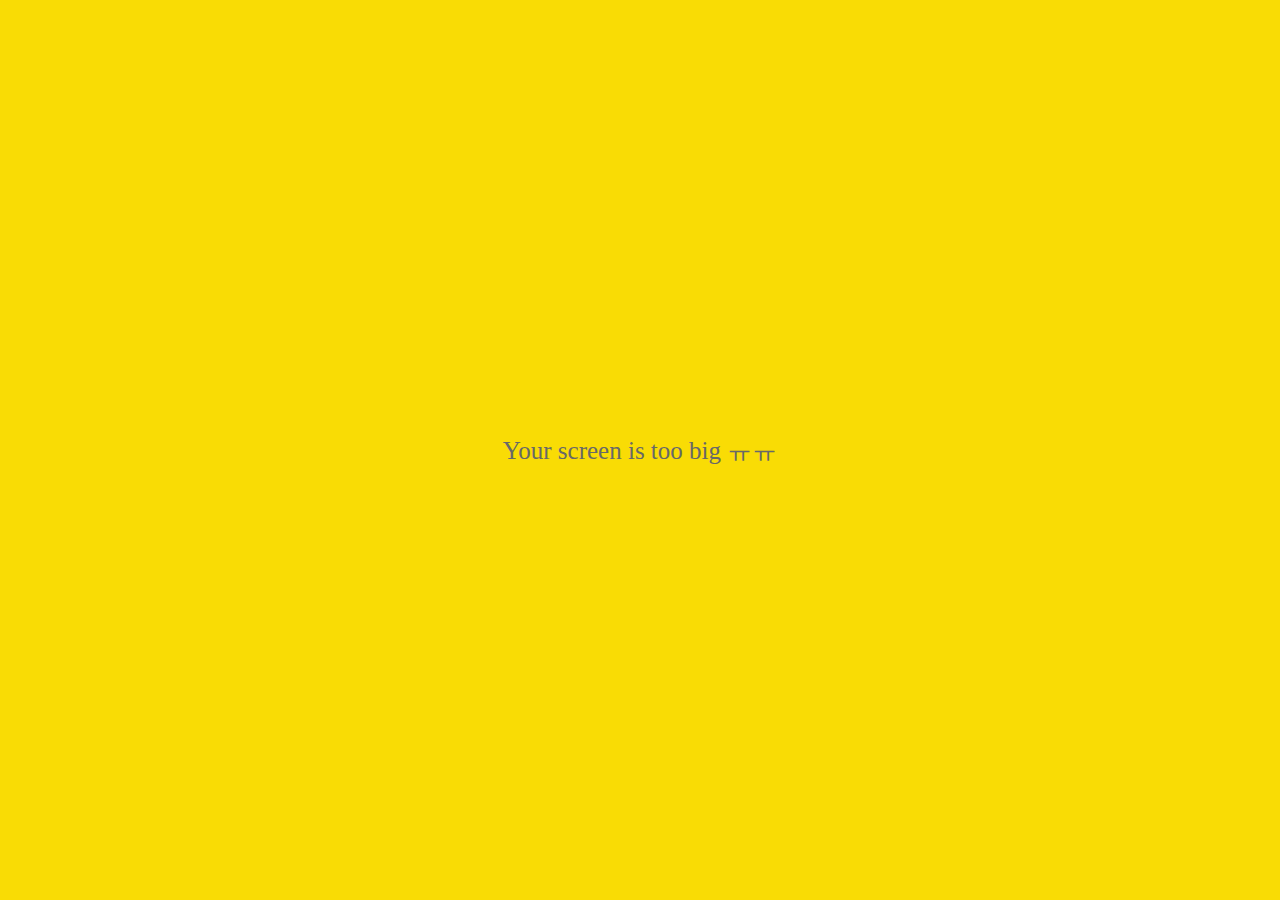
<file: index.html>
<!DOCTYPE html>
<html lang="en">
  <head>
    <link rel="stylesheet" href="css/styles.css">
    <meta charset="UTF-8" />
    <meta http-equiv="X-UA-Compatible" content="IE=edge" />
    <meta name="viewport" content="width=device-width, initial-scale=1.0" />
    <title>Welcome to Kokoa Talk</title>
  </head>
  <body>
    <div class="status-bar">
      <div class="status-bar__column">
        <span> No Service </span>
        <svg xmlns="http://www.w3.org/2000/svg" fill="none" viewBox="0 0 24 24" stroke-width="1.5" stroke="currentColor" class="icon">
            <path stroke-linecap="round" stroke-linejoin="round" d="M8.288 15.038a5.25 5.25 0 017.424 0M5.106 11.856c3.807-3.808 9.98-3.808 13.788 0M1.924 8.674c5.565-5.565 14.587-5.565 20.152 0M12.53 18.22l-.53.53-.53-.53a.75.75 0 011.06 0z" />
          </svg>
      </div>
      <div class="status-bar__column">
        <span>18:43</1span>
      </div>
      <div class="status-bar__column">
        <span>110%</span>
        <svg xmlns="http://www.w3.org/2000/svg" fill="none" viewBox="0 0 24 24" stroke-width="1.5" stroke="currentColor" class="battery_icon">
          <path stroke-linecap="round" stroke-linejoin="round" d="M21 10.5h.375c.621 0 1.125.504 1.125 1.125v2.25c0 .621-.504 1.125-1.125 1.125H21M3.75 18h15A2.25 2.25 0 0021 15.75v-6a2.25 2.25 0 00-2.25-2.25h-15A2.25 2.25 0 001.5 9.75v6A2.25 2.25 0 003.75 18z" />
        </svg>
        
        <svg xmlns="http://www.w3.org/2000/svg" fill="none" viewBox="0 0 24 24" stroke-width="1.5" stroke="currentColor" class="icon">
          <path stroke-linecap="round" stroke-linejoin="round" d="M3.75 13.5l10.5-11.25L12 10.5h8.25L9.75 21.75 12 13.5H3.75z" />
        </svg>
        
      </div>
    </div>
    <header class="welcome-header">
      <h1 class="welcome-header__title">Welcome to Kokoa Clone</h1>
      <p class="welcome-header__text">If you have a Kokoa Account, log in with you email-number.</p>
    </header>

    <form action="friends.html" method="get" id="login-form">
      <input name="username"type="text" required="ㅎㅇ"  placeholder="Email or phone number"/>
      <input name="password"type="password" placeholder="password" />
      <input type="submit" value="Log in" />
      <a href="#">find kokoa Account or Password</a>
    </form>

    <div id="no-mobile">
      <span>Your screen is too big ㅠㅠ</span>
    </div>
    
  </body>
</html>
</file>
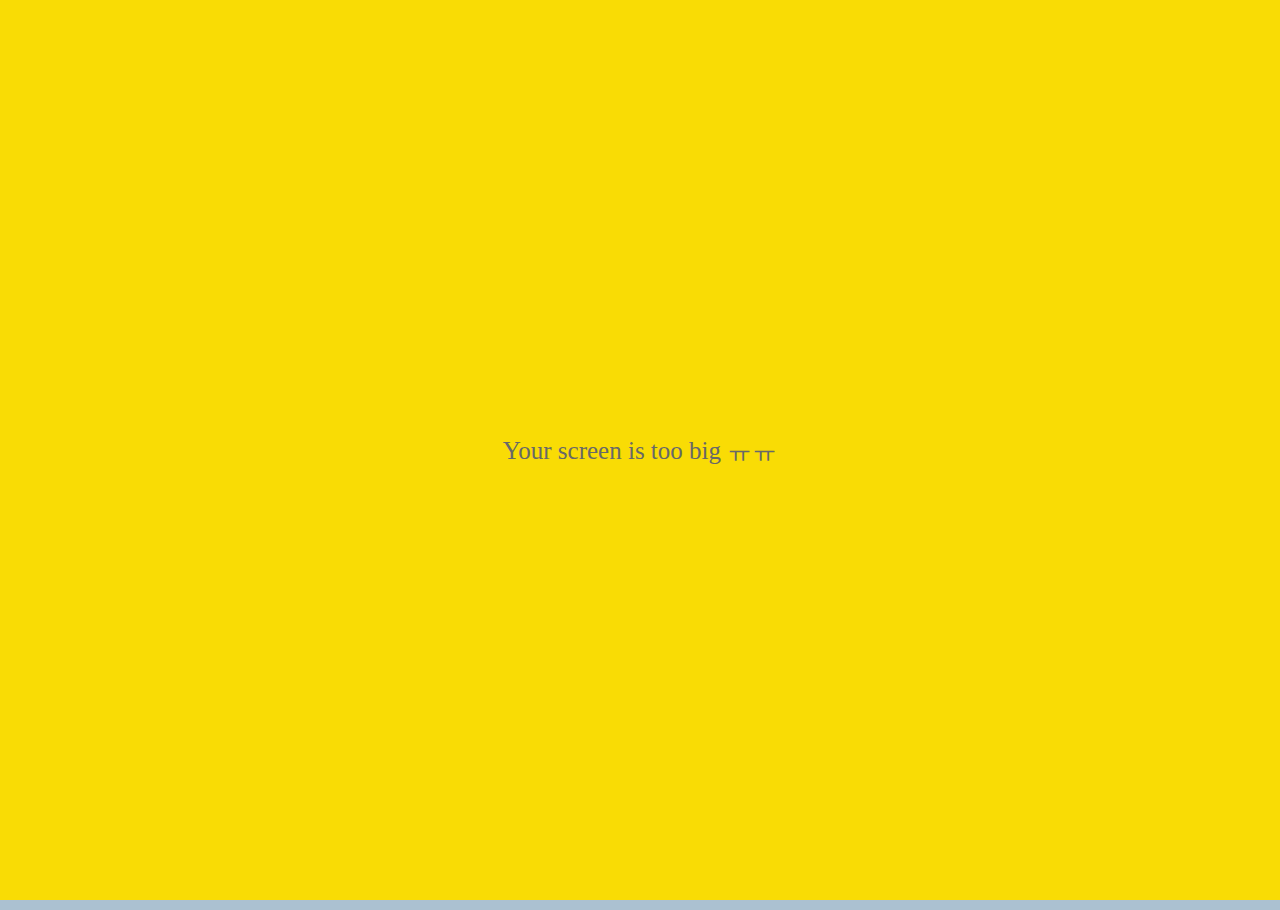
<file: chat.html>
<!DOCTYPE html>
<html lang="en">
  <head>
    <link rel="stylesheet" href="css/styles.css" />
    <meta charset="UTF-8" />
    <meta http-equiv="X-UA-Compatible" content="IE=edge" />
    <meta name="viewport" content="width=device-width, initial-scale=1.0" />
    <title>Chat w/ Jian- Kokoa Clone</title>
  </head>
  <body id="body-color">
    <div id="chat-contain">
      <div id="chat-screen">
        <div class="status-bar">
          <div class="status-bar__column">
            <span> No Service </span>
            <svg
              xmlns="http://www.w3.org/2000/svg"
              fill="none"
              viewBox="0 0 24 24"
              stroke-width="1.5"
              stroke="currentColor"
              class="icon"
            >
              <path
                stroke-linecap="round"
                stroke-linejoin="round"
                d="M8.288 15.038a5.25 5.25 0 017.424 0M5.106 11.856c3.807-3.808 9.98-3.808 13.788 0M1.924 8.674c5.565-5.565 14.587-5.565 20.152 0M12.53 18.22l-.53.53-.53-.53a.75.75 0 011.06 0z"
              />
            </svg>
          </div>
          <div class="status-bar__column">
            <span>18:43</span>
          </div>
          <div class="status-bar__column">
            <span>110%</span>
            <svg
              xmlns="http://www.w3.org/2000/svg"
              fill="none"
              viewBox="0 0 24 24"
              stroke-width="1.5"
              stroke="currentColor"
              class="battery_icon"
            >
              <path
                stroke-linecap="round"
                stroke-linejoin="round"
                d="M21 10.5h.375c.621 0 1.125.504 1.125 1.125v2.25c0 .621-.504 1.125-1.125 1.125H21M3.75 18h15A2.25 2.25 0 0021 15.75v-6a2.25 2.25 0 00-2.25-2.25h-15A2.25 2.25 0 001.5 9.75v6A2.25 2.25 0 003.75 18z"
              />
            </svg>

            <svg
              xmlns="http://www.w3.org/2000/svg"
              fill="none"
              viewBox="0 0 24 24"
              stroke-width="1.5"
              stroke="currentColor"
              class="icon"
            >
              <path
                stroke-linecap="round"
                strke-linejoin="round"
                d="M3.75 13.5l10.5-11.25L12 10.5h8.25L9.75 21.75 12 13.5H3.75z"
              />
            </svg>
          </div>
        </div>

        <header class="alt-header">
          <div id="align-items--column" class="flex space-between">
            <div class="margin-auto__left alt-header__column">
              <a href="chats.html">
                <!--화살표-->
                <svg
                  class="man"
                  xmlns="http://www.w3.org/2000/svg"
                  viewBox="0 0 256 512"
                >
                  <!--! Font Awesome Pro 6.3.0 by @fontawesome - https://fontawesome.com License - https://fontawesome.com/license (Commercial License) Copyright 2023 Fonticons, Inc. -->
                  <path
                    d="M9.4 233.4c-12.5 12.5-12.5 32.8 0 45.3l160 160c12.5 12.5 32.8 12.5 45.3 0s12.5-32.8 0-45.3L77.3 256 214.6 118.6c12.5-12.5 12.5-32.8 0-45.3s-32.8-12.5-45.3 0l-160 160z"
                  />
                </svg>
              </a>
            </div>
            <!--setting글자-->
            <div id="text-div" class="alt-header__column">
              <span class="flex">
                <h1 id="text-center" class="alt-header__title">Jian</h1>
              </span>
            </div>
            <!--돋보기 아이콘-->
            <div class="alt-header__column">
              <span
                ><svg
                  class="man"
                  xmlns="http://www.w3.org/2000/svg"
                  viewBox="0 0 512 512"
                >
                  <!--! Font Awesome Pro 6.3.0 by @fontawesome - https://fontawesome.com License - https://fontawesome.com/license (Commercial License) Copyright 2023 Fonticons, Inc. -->
                  <path
                    d="M416 208c0 45.9-14.9 88.3-40 122.7L502.6 457.4c12.5 12.5 12.5 32.8 0 45.3s-32.8 12.5-45.3 0L330.7 376c-34.4 25.2-76.8 40-122.7 40C93.1 416 0 322.9 0 208S93.1 0 208 0S416 93.1 416 208zM208 352a144 144 0 1 0 0-288 144 144 0 1 0 0 288z"
                  />
                </svg>
              </span>
              <span>
                <svg
                  class="man"
                  xmlns="http://www.w3.org/2000/svg"
                  viewBox="0 0 448 512"
                >
                  <!--! Font Awesome Pro 6.3.0 by @fontawesome - https://fontawesome.com License - https://fontawesome.com/license (Commercial License) Copyright 2023 Fonticons, Inc. -->
                  <path
                    d="M0 96C0 78.3 14.3 64 32 64H416c17.7 0 32 14.3 32 32s-14.3 32-32 32H32C14.3 128 0 113.7 0 96zM0 256c0-17.7 14.3-32 32-32H416c17.7 0 32 14.3 32 32s-14.3 32-32 32H32c-17.7 0-32-14.3-32-32zM448 416c0 17.7-14.3 32-32 32H32c-17.7 0-32-14.3-32-32s14.3-32 32-32H416c17.7 0 32 14.3 32 32z"
                  />
                </svg>
              </span>
            </div>
          </div>
        </header>
      </div>

      <main id="chatting" class="main-screen main-chat">
        <div class="chat__timestamp">Tuesday, June 30, 2020
        </div>
        <div id="soobin-div" class="flex">
          <div class="message-row flex">
            <img id="soobin-profile" src="images/profile2.png" />
            <div class="message-row__content">
              <span class="message__author">Soobin</span>
              <div class="message__info">
                <span class="message__bubble">안녕?</span>
                <span class="message__time">21:27</span>
              </div>
            </div>
          </div>
        </div>

        <div id="me1" class="message-row--own flex">
          <div class="message-row__content">
            <div class="message__info">
              <span class="message__bubble">나도 안녕~</span>
              <span class="message__time">21:27</span>
            </div>
          </div>
        </div>
      </main>
<div class="reply">
      <div class="reply__column">
        <!--플러스버튼-->
        <span>
          <svg
            id="reply-plus"
            class="man opacity"
            xmlns="http://www.w3.org/2000/svg"
            viewBox="0 0 448 512"
          >
            <path
              d="M200 344V280H136C122.7 280 112 269.3 112 256C112 242.7 122.7 232 136 232H200V168C200 154.7 210.7 144 224 144C237.3 144 248 154.7 248 168V232H312C325.3 232 336 242.7 336 256C336 269.3 325.3 280 312 280H248V344C248 357.3 237.3 368 224 368C210.7 368 200 357.3 200 344zM0 96C0 60.65 28.65 32 64 32H384C419.3 32 448 60.65 448 96V416C448 451.3 419.3 480 384 480H64C28.65 480 0 451.3 0 416V96zM48 96V416C48 424.8 55.16 432 64 432H384C392.8 432 400 424.8 400 416V96C400 87.16 392.8 80 384 80H64C55.16 80 48 87.16 48 96z"
            />
          </svg>
        </span>
        <!--텍스트-->
        <div id="size">
        <input id="chatting-content" type="text" placeholder="Write a message..." />  
        </div>

        <!--이모티콘-->
        <svg
        id="send1"
        class="man opacity"
        xmlns="http://www.w3.org/2000/svg"
        viewBox="0 0 512 512"
        >
           <path
             d="M256 512A256 256 0 1 0 256 0a256 256 0 1 0 0 512zM96.8 314.1c-3.8-13.7 7.4-26.1 21.6-26.1H393.6c14.2 0 25.5 12.4 21.6 26.1C396.2 382 332.1 432 256 432s-140.2-50-159.2-117.9zm36.7-199.4l89.9 47.9c10.7 5.7 10.7 21.1 0 26.8l-89.9 47.9c-7.9 4.2-17.5-1.5-17.5-10.5c0-2.8 1-5.5 2.8-7.6l36-43.2-36-43.2c-1.8-2.1-2.8-4.8-2.8-7.6c0-9 9.6-14.7 17.5-10.5zM396 125.1c0 2.8-1 5.5-2.8 7.6l-36 43.2 36 43.2c1.8 2.1 2.8 4.8 2.8 7.6c0 9-9.6 14.7-17.5 10.5l-89.9-47.9c-10.7-5.7-10.7-21.1 0-26.8l89.9-47.9c7.9-4.2 17.5 1.5 17.5 10.5z"
           />
         </svg>
            <!--전송버튼-->
        <div id="send">
            <button>
              <svg
                class="man"
                xmlns="http://www.w3.org/2000/svg"
                viewBox="0 0 384 512"
              >
                <!--! Font Awesome Pro 6.3.0 by @fontawesome - https://fontawesome.com License - https://fontawesome.com/license (Commercial License) Copyright 2023 Fonticons, Inc. -->
                <path
                  d="M214.6 41.4c-12.5-12.5-32.8-12.5-45.3 0l-160 160c-12.5 12.5-12.5 32.8 0 45.3s32.8 12.5 45.3 0L160 141.2V448c0 17.7 14.3 32 32 32s32-14.3 32-32V141.2L329.4 246.6c12.5 12.5 32.8 12.5 45.3 0s12.5-32.8 0-45.3l-160-160z"
                />
              </svg>
            
          </button>
         
        </div>
        
       


      </div>
    
      
     
      </form>
    </div>
  </div>
  
  <div id="no-mobile">
    <span>Your screen is too big ㅠㅠ</span>
  </div>
  </body>
</html>
</file>
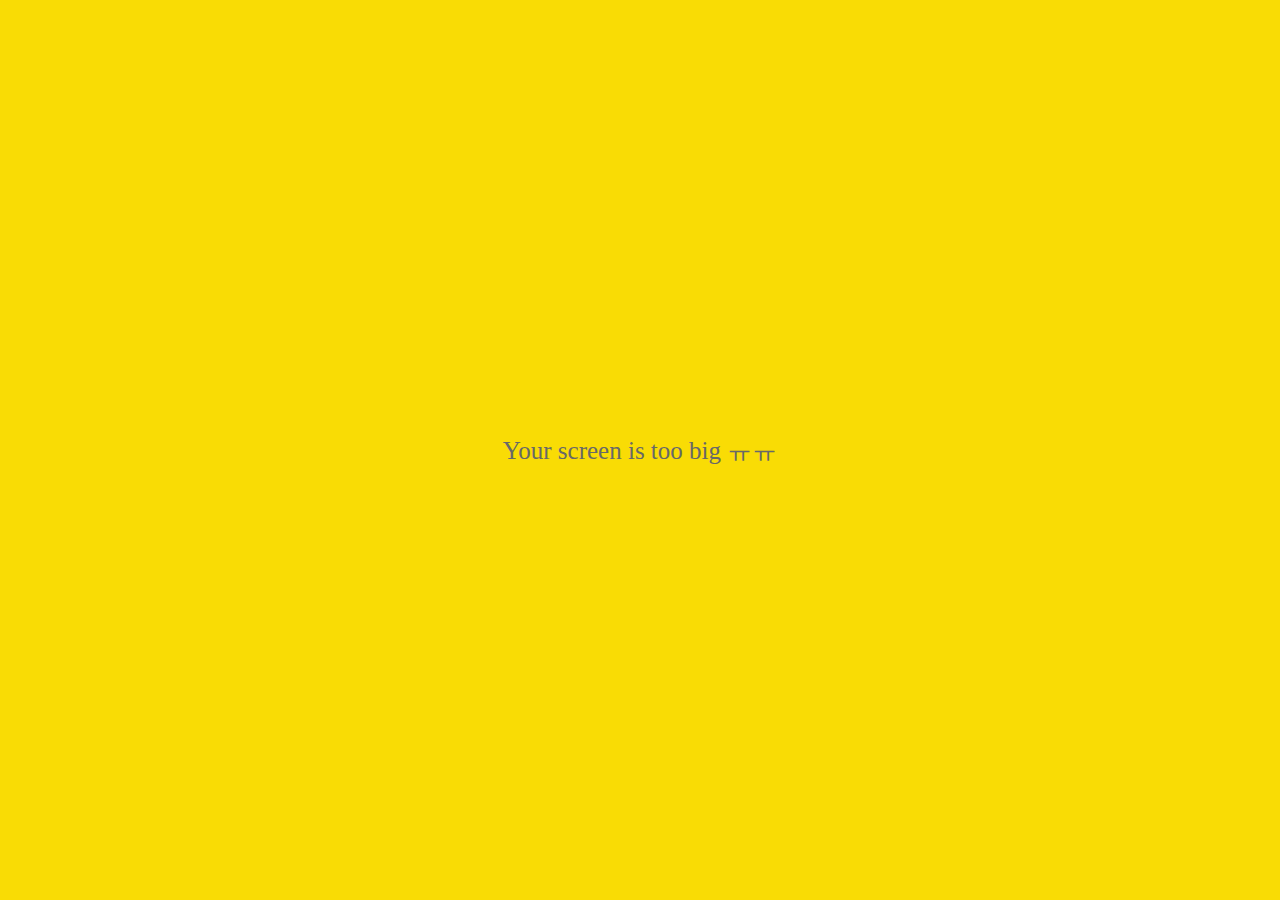
<file: chats.html>
<!DOCTYPE html>
<html lang="en">
  <head>
    <link rel="stylesheet" href="css/styles.css" />
    <meta charset="UTF-8" />
    <meta http-equiv="X-UA-Compatible" content="IE=edge" />
    <meta name="viewport" content="width=device-width, initial-scale=1.0" />
    <title>Friends - Kokoa Clone</title>
  </head>
  <body>
    <div class="status-bar">
      <div class="status-bar__column">
        <span> No Service </span>
        <svg
          xmlns="http://www.w3.org/2000/svg"
          fill="none"
          viewBox="0 0 24 24"
          stroke-width="1.5"
          stroke="currentColor"
          class="icon"
        >
          <path
            stroke-linecap="round"
            stroke-linejoin="round"
            d="M8.288 15.038a5.25 5.25 0 017.424 0M5.106 11.856c3.807-3.808 9.98-3.808 13.788 0M1.924 8.674c5.565-5.565 14.587-5.565 20.152 0M12.53 18.22l-.53.53-.53-.53a.75.75 0 011.06 0z"
          />
        </svg>
      </div>
      <div class="status-bar__column">
        <span>18:43</span>
      </div>
      <div class="status-bar__column">
        <span>110%</span>
        <svg
          xmlns="http://www.w3.org/2000/svg"
          fill="none"
          viewBox="0 0 24 24"
          stroke-width="1.5"
          stroke="currentColor"
          class="battery_icon"
        >
          <path
            stroke-linecap="round"
            stroke-linejoin="round"
            d="M21 10.5h.375c.621 0 1.125.504 1.125 1.125v2.25c0 .621-.504 1.125-1.125 1.125H21M3.75 18h15A2.25 2.25 0 0021 15.75v-6a2.25 2.25 0 00-2.25-2.25h-15A2.25 2.25 0 001.5 9.75v6A2.25 2.25 0 003.75 18z"
          />
        </svg>

        <svg
          xmlns="http://www.w3.org/2000/svg"
          fill="none"
          viewBox="0 0 24 24"
          stroke-width="1.5"
          stroke="currentColor"
          class="icon"
        >
          <path
            stroke-linecap="round"
            stroke-linejoin="round"
            d="M3.75 13.5l10.5-11.25L12 10.5h8.25L9.75 21.75 12 13.5H3.75z"
          />
        </svg>
      </div>
    </div>

    <header class="screen-header">
      <h1 class="screen-header__title">Chats</h1>
      <!--돋보기아이콘-->
      <div class="screen-header__icons">
        <span>
          <svg
            class="man"
            xmlns="http://www.w3.org/2000/svg"
            viewBox="0 0 512 512"
          >
            <!--! Font Awesome Pro 6.3.0 by @fontawesome - https://fontawesome.com License - https://fontawesome.com/license (Commercial License) Copyright 2023 Fonticons, Inc. -->
            <path
              d="M416 208c0 45.9-14.9 88.3-40 122.7L502.6 457.4c12.5 12.5 12.5 32.8 0 45.3s-32.8 12.5-45.3 0L330.7 376c-34.4 25.2-76.8 40-122.7 40C93.1 416 0 322.9 0 208S93.1 0 208 0S416 93.1 416 208zM208 352a144 144 0 1 0 0-288 144 144 0 1 0 0 288z"
            /></svg
        ></span>
<!--말풍선 안에 점박이 아이콘-->
<svg class="man" xmlns="http://www.w3.org/2000/svg" viewBox="0 0 512 512"><!--! Font Awesome Pro 6.3.0 by @fontawesome - https://fontawesome.com License - https://fontawesome.com/license (Commercial License) Copyright 2023 Fonticons, Inc. --><path d="M168.2 384.9c-15-5.4-31.7-3.1-44.6 6.4c-8.2 6-22.3 14.8-39.4 22.7c5.6-14.7 9.9-31.3 11.3-49.4c1-12.9-3.3-25.7-11.8-35.5C60.4 302.8 48 272 48 240c0-79.5 83.3-160 208-160s208 80.5 208 160s-83.3 160-208 160c-31.6 0-61.3-5.5-87.8-15.1zM26.3 423.8c-1.6 2.7-3.3 5.4-5.1 8.1l-.3 .5c-1.6 2.3-3.2 4.6-4.8 6.9c-3.5 4.7-7.3 9.3-11.3 13.5c-4.6 4.6-5.9 11.4-3.4 17.4c2.5 6 8.3 9.9 14.8 9.9c5.1 0 10.2-.3 15.3-.8l.7-.1c4.4-.5 8.8-1.1 13.2-1.9c.8-.1 1.6-.3 2.4-.5c17.8-3.5 34.9-9.5 50.1-16.1c22.9-10 42.4-21.9 54.3-30.6c31.8 11.5 67 17.9 104.1 17.9c141.4 0 256-93.1 256-208S397.4 32 256 32S0 125.1 0 240c0 45.1 17.7 86.8 47.7 120.9c-1.9 24.5-11.4 46.3-21.4 62.9zM144 272a32 32 0 1 0 0-64 32 32 0 1 0 0 64zm144-32a32 32 0 1 0 -64 0 32 32 0 1 0 64 0zm80 32a32 32 0 1 0 0-64 32 32 0 1 0 0 64z"/></svg>

        <!--뮤직아이콘-->
        <span
          ><svg
            class="man"
            xmlns="http://www.w3.org/2000/svg"
            viewBox="0 0 512 512"
          >
            <!--! Font Awesome Pro 6.3.0 by @fontawesome - https://fontawesome.com License - https://fontawesome.com/license (Commercial License) Copyright 2023 Fonticons, Inc. -->
            <path
              d="M499.1 6.3c8.1 6 12.9 15.6 12.9 25.7v72V368c0 44.2-43 80-96 80s-96-35.8-96-80s43-80 96-80c11.2 0 22 1.6 32 4.6V147L192 223.8V432c0 44.2-43 80-96 80s-96-35.8-96-80s43-80 96-80c11.2 0 22 1.6 32 4.6V200 128c0-14.1 9.3-26.6 22.8-30.7l320-96c9.7-2.9 20.2-1.1 28.3 5z"
            /></svg
        ></span>
        <!--cog(환경설정)아이콘-->
        <span
          ><svg
            class="man"
            xmlns="http://www.w3.org/2000/svg"
            viewBox="0 0 512 512"
          >
            <!--! Font Awesome Pro 6.3.0 by @fontawesome - https://fontawesome.com License - https://fontawesome.com/license (Commercial License) Copyright 2023 Fonticons, Inc. -->
            <path
              d="M481.9 166.6c3.2 8.7 .5 18.4-6.4 24.6l-30.9 28.1c-7.7 7.1-11.4 17.5-10.9 27.9c.1 2.9 .2 5.8 .2 8.8s-.1 5.9-.2 8.8c-.5 10.5 3.1 20.9 10.9 27.9l30.9 28.1c6.9 6.2 9.6 15.9 6.4 24.6c-4.4 11.9-9.7 23.3-15.8 34.3l-4.7 8.1c-6.6 11-14 21.4-22.1 31.2c-5.9 7.2-15.7 9.6-24.5 6.8l-39.7-12.6c-10-3.2-20.8-1.1-29.7 4.6c-4.9 3.1-9.9 6.1-15.1 8.7c-9.3 4.8-16.5 13.2-18.8 23.4l-8.9 40.7c-2 9.1-9 16.3-18.2 17.8c-13.8 2.3-28 3.5-42.5 3.5s-28.7-1.2-42.5-3.5c-9.2-1.5-16.2-8.7-18.2-17.8l-8.9-40.7c-2.2-10.2-9.5-18.6-18.8-23.4c-5.2-2.7-10.2-5.6-15.1-8.7c-8.8-5.7-19.7-7.8-29.7-4.6L69.1 425.9c-8.8 2.8-18.6 .3-24.5-6.8c-8.1-9.8-15.5-20.2-22.1-31.2l-4.7-8.1c-6.1-11-11.4-22.4-15.8-34.3c-3.2-8.7-.5-18.4 6.4-24.6l30.9-28.1c7.7-7.1 11.4-17.5 10.9-27.9c-.1-2.9-.2-5.8-.2-8.8s.1-5.9 .2-8.8c.5-10.5-3.1-20.9-10.9-27.9L8.4 191.2c-6.9-6.2-9.6-15.9-6.4-24.6c4.4-11.9 9.7-23.3 15.8-34.3l4.7-8.1c6.6-11 14-21.4 22.1-31.2c5.9-7.2 15.7-9.6 24.5-6.8l39.7 12.6c10 3.2 20.8 1.1 29.7-4.6c4.9-3.1 9.9-6.1 15.1-8.7c9.3-4.8 16.5-13.2 18.8-23.4l8.9-40.7c2-9.1 9-16.3 18.2-17.8C213.3 1.2 227.5 0 242 0s28.7 1.2 42.5 3.5c9.2 1.5 16.2 8.7 18.2 17.8l8.9 40.7c2.2 10.2 9.4 18.6 18.8 23.4c5.2 2.7 10.2 5.6 15.1 8.7c8.8 5.7 19.7 7.7 29.7 4.6l39.7-12.6c8.8-2.8 18.6-.3 24.5 6.8c8.1 9.8 15.5 20.2 22.1 31.2l4.7 8.1c6.1 11 11.4 22.4 15.8 34.3zM242 336a80 80 0 1 0 0-160 80 80 0 1 0 0 160z"
            /></svg
        ></span>
      </div>
    </header>

    

    <main class="mains__screen"></main>
    
    <div class="user-component">
      <a href="chat.html">
      <div class="user-component__column">
        <img id="프로필" src="images/profile.png" />
        <div class="user-component__text">
          <h4 class="user-component__title">Jian</h4>
          <h6 class="user-component__subtitle">Please check My Kokoa Account Info</h6>
          
        </div>

        <div id="clock1" class=" clock1">
            <span class="clock2">21:22</span>     
            <div class="badge clock2">1</div>
        </div>
      </div>
    </a>
      
    </div>
  

    <!--네비게이션 부분-->
    <nav class="nav">
      <ul class="nav__list">
        <li class="nav__btn">
          <a class="nav__link" href="friends.html">
            <svg class="man" xmlns="http://www.w3.org/2000/svg" viewBox="0 0 448 512"><!--! Font Awesome Pro 6.3.0 by @fontawesome - https://fontawesome.com License - https://fontawesome.com/license (Commercial License) Copyright 2023 Fonticons, Inc. --><path d="M304 128a80 80 0 1 0 -160 0 80 80 0 1 0 160 0zM96 128a128 128 0 1 1 256 0A128 128 0 1 1 96 128zM49.3 464H398.7c-8.9-63.3-63.3-112-129-112H178.3c-65.7 0-120.1 48.7-129 112zM0 482.3C0 383.8 79.8 304 178.3 304h91.4C368.2 304 448 383.8 448 482.3c0 16.4-13.3 29.7-29.7 29.7H29.7C13.3 512 0 498.7 0 482.3z"/></svg>
              <!--! Font Awesome Pro 6.3.0 by @fontawesome - https://fontawesome.com License - https://fontawesome.com/license (Commercial License) Copyright 2023 Fonticons, Inc. -->
              <path
                d="M224 256A128 128 0 1 0 224 0a128 128 0 1 0 0 256zm-45.7 48C79.8 304 0 383.8 0 482.3C0 498.7 13.3 512 29.7 512H418.3c16.4 0 29.7-13.3 29.7-29.7C448 383.8 368.2 304 269.7 304H178.3z"
              />
            </svg>
          </a>
        </li>

        <!--말풍선 채팅을 위한 아이콘-->
        <li class="nav__btn">
          <a class="nav__link" href="chats.html">
            <span class="nav__notification badge">1</span>
            <svg
              class="man-big"
              xmlns="http://www.w3.org/2000/svg"
              viewBox="0 0 512 512"
            >
              <!--! Font Awesome Pro 6.3.0 by @fontawesome - https://fontawesome.com License - https://fontawesome.com/license (Commercial License) Copyright 2023 Fonticons, Inc. -->
              <path
                d="M512 240c0 114.9-114.6 208-256 208c-37.1 0-72.3-6.4-104.1-17.9c-11.9 8.7-31.3 20.6-54.3 30.6C73.6 471.1 44.7 480 16 480c-6.5 0-12.3-3.9-14.8-9.9c-2.5-6-1.1-12.8 3.4-17.4l0 0 0 0 0 0 0 0 .3-.3c.3-.3 .7-.7 1.3-1.4c1.1-1.2 2.8-3.1 4.9-5.7c4.1-5 9.6-12.4 15.2-21.6c10-16.6 19.5-38.4 21.4-62.9C17.7 326.8 0 285.1 0 240C0 125.1 114.6 32 256 32s256 93.1 256 208z"
              />
            </svg>
          </a>
        </li>
        <li class="nav__btn">
          <a class="nav__link" href="find.html"
            ><svg
              class="man"
              xmlns="http://www.w3.org/2000/svg"
              viewBox="0 0 512 512"
            >
              <!--! Font Awesome Pro 6.3.0 by @fontawesome - https://fontawesome.com License - https://fontawesome.com/license (Commercial License) Copyright 2023 Fonticons, Inc. -->
              <path
                d="M416 208c0 45.9-14.9 88.3-40 122.7L502.6 457.4c12.5 12.5 12.5 32.8 0 45.3s-32.8 12.5-45.3 0L330.7 376c-34.4 25.2-76.8 40-122.7 40C93.1 416 0 322.9 0 208S93.1 0 208 0S416 93.1 416 208zM208 352a144 144 0 1 0 0-288 144 144 0 1 0 0 288z"
              />
            </svg>
          </a>
        </li>
        <li class="nav__btn">
          <a class="nav__link" href="more.html">
            <div class="nav__dot"></div>
            <svg
              class="man"
              xmlns="http://www.w3.org/2000/svg"
              viewBox="0 0 448 512"
            >
              <!--! Font Awesome Pro 6.3.0 by @fontawesome - https://fontawesome.com License - https://fontawesome.com/license (Commercial License) Copyright 2023 Fonticons, Inc. -->
              <path
                d="M0 256a56 56 0 1 1 112 0A56 56 0 1 1 0 256zm160 0a56 56 0 1 1 112 0 56 56 0 1 1 -112 0zm216-56a56 56 0 1 1 0 112 56 56 0 1 1 0-112z"
              />
            </svg>
          </a>
        </li>
      </ul>
    </nav>
    
    <div id="no-mobile">
      <span>Your screen is too big ㅠㅠ</span>
    </div>
  </body>
</html>
</file>
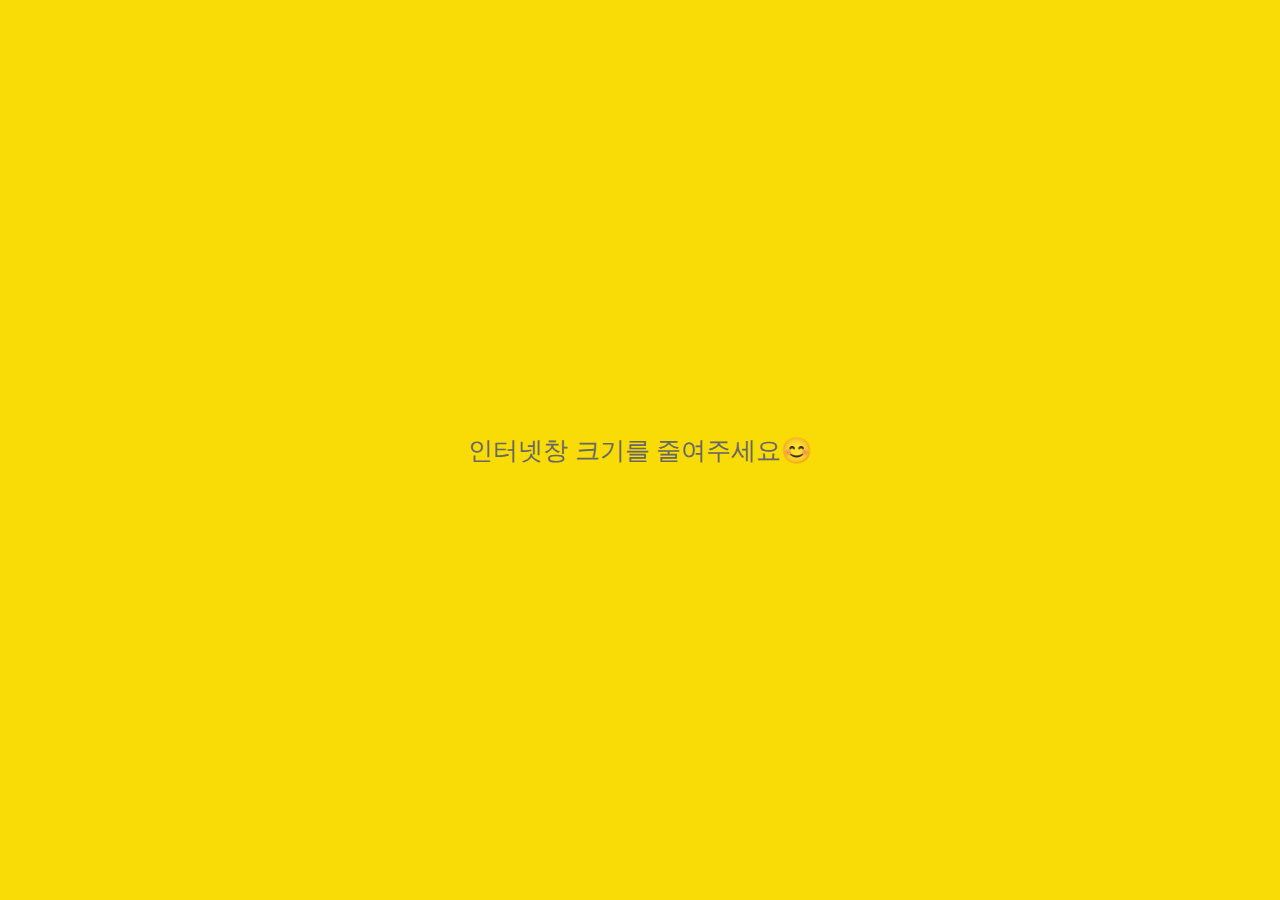
<file: friends.html>
<!DOCTYPE html>
<html lang="en">
  <head>
    <link rel="stylesheet" href="css/styles.css" />
    <meta charset="UTF-8" />
    <meta http-equiv="X-UA-Compatible" content="IE=edge" />
    <meta name="viewport" content="width=device-width, initial-scale=1.0" />
    <title>Friends - Kokoa Clone</title>
  </head>
  <body>
    <div class="status-bar">
      <div class="status-bar__column">
        <span> No Service </span>
        <svg
          xmlns="http://www.w3.org/2000/svg"
          fill="none"
          viewBox="0 0 24 24"
          stroke-width="1.5"
          stroke="currentColor"
          class="icon"
        >
          <path
            stroke-linecap="round"
            stroke-linejoin="round"
            d="M8.288 15.038a5.25 5.25 0 017.424 0M5.106 11.856c3.807-3.808 9.98-3.808 13.788 0M1.924 8.674c5.565-5.565 14.587-5.565 20.152 0M12.53 18.22l-.53.53-.53-.53a.75.75 0 011.06 0z"
          />
        </svg>
      </div>
      <div class="status-bar__column">
        <span>18:43</span>
      </div>
      <div class="status-bar__column">
        <span>110%</span>
        <svg
          xmlns="http://www.w3.org/2000/svg"
          fill="none"
          viewBox="0 0 24 24"
          stroke-width="1.5"
          stroke="currentColor"
          class="battery_icon"
        >
          <path
            stroke-linecap="round"
            stroke-linejoin="round"
            d="M21 10.5h.375c.621 0 1.125.504 1.125 1.125v2.25c0 .621-.504 1.125-1.125 1.125H21M3.75 18h15A2.25 2.25 0 0021 15.75v-6a2.25 2.25 0 00-2.25-2.25h-15A2.25 2.25 0 001.5 9.75v6A2.25 2.25 0 003.75 18z"
          />
        </svg>

        <svg
          xmlns="http://www.w3.org/2000/svg"
          fill="none"
          viewBox="0 0 24 24"
          stroke-width="1.5"
          stroke="currentColor"
          class="icon"
        >
          <path
            stroke-linecap="round"
            stroke-linejoin="round"
            d="M3.75 13.5l10.5-11.25L12 10.5h8.25L9.75 21.75 12 13.5H3.75z"
          />
        </svg>
      </div>
    </div>

    <header class="screen-header">
      <h1 class="screen-header__title">Friends</h1>
      <!--돋보기아이콘-->
      <div class="screen-header__icons">
        <span>
          <svg
            class="man"
            xmlns="http://www.w3.org/2000/svg"
            viewBox="0 0 512 512"
          >
            <!--! Font Awesome Pro 6.3.0 by @fontawesome - https://fontawesome.com License - https://fontawesome.com/license (Commercial License) Copyright 2023 Fonticons, Inc. -->
            <path
              d="M416 208c0 45.9-14.9 88.3-40 122.7L502.6 457.4c12.5 12.5 12.5 32.8 0 45.3s-32.8 12.5-45.3 0L330.7 376c-34.4 25.2-76.8 40-122.7 40C93.1 416 0 322.9 0 208S93.1 0 208 0S416 93.1 416 208zM208 352a144 144 0 1 0 0-288 144 144 0 1 0 0 288z"
            /></svg
        ></span>
        <!--뮤직아이콘-->
        <span
          ><svg
            class="man"
            xmlns="http://www.w3.org/2000/svg"
            viewBox="0 0 512 512"
          >
            <!--! Font Awesome Pro 6.3.0 by @fontawesome - https://fontawesome.com License - https://fontawesome.com/license (Commercial License) Copyright 2023 Fonticons, Inc. -->
            <path
              d="M499.1 6.3c8.1 6 12.9 15.6 12.9 25.7v72V368c0 44.2-43 80-96 80s-96-35.8-96-80s43-80 96-80c11.2 0 22 1.6 32 4.6V147L192 223.8V432c0 44.2-43 80-96 80s-96-35.8-96-80s43-80 96-80c11.2 0 22 1.6 32 4.6V200 128c0-14.1 9.3-26.6 22.8-30.7l320-96c9.7-2.9 20.2-1.1 28.3 5z"
            /></svg
        ></span>
        <!--cog(환경설정)아이콘-->
        <span
          ><svg
            class="man"
            xmlns="http://www.w3.org/2000/svg"
            viewBox="0 0 512 512"
          >
            <!--! Font Awesome Pro 6.3.0 by @fontawesome - https://fontawesome.com License - https://fontawesome.com/license (Commercial License) Copyright 2023 Fonticons, Inc. -->
            <path
              d="M481.9 166.6c3.2 8.7 .5 18.4-6.4 24.6l-30.9 28.1c-7.7 7.1-11.4 17.5-10.9 27.9c.1 2.9 .2 5.8 .2 8.8s-.1 5.9-.2 8.8c-.5 10.5 3.1 20.9 10.9 27.9l30.9 28.1c6.9 6.2 9.6 15.9 6.4 24.6c-4.4 11.9-9.7 23.3-15.8 34.3l-4.7 8.1c-6.6 11-14 21.4-22.1 31.2c-5.9 7.2-15.7 9.6-24.5 6.8l-39.7-12.6c-10-3.2-20.8-1.1-29.7 4.6c-4.9 3.1-9.9 6.1-15.1 8.7c-9.3 4.8-16.5 13.2-18.8 23.4l-8.9 40.7c-2 9.1-9 16.3-18.2 17.8c-13.8 2.3-28 3.5-42.5 3.5s-28.7-1.2-42.5-3.5c-9.2-1.5-16.2-8.7-18.2-17.8l-8.9-40.7c-2.2-10.2-9.5-18.6-18.8-23.4c-5.2-2.7-10.2-5.6-15.1-8.7c-8.8-5.7-19.7-7.8-29.7-4.6L69.1 425.9c-8.8 2.8-18.6 .3-24.5-6.8c-8.1-9.8-15.5-20.2-22.1-31.2l-4.7-8.1c-6.1-11-11.4-22.4-15.8-34.3c-3.2-8.7-.5-18.4 6.4-24.6l30.9-28.1c7.7-7.1 11.4-17.5 10.9-27.9c-.1-2.9-.2-5.8-.2-8.8s.1-5.9 .2-8.8c.5-10.5-3.1-20.9-10.9-27.9L8.4 191.2c-6.9-6.2-9.6-15.9-6.4-24.6c4.4-11.9 9.7-23.3 15.8-34.3l4.7-8.1c6.6-11 14-21.4 22.1-31.2c5.9-7.2 15.7-9.6 24.5-6.8l39.7 12.6c10 3.2 20.8 1.1 29.7-4.6c4.9-3.1 9.9-6.1 15.1-8.7c9.3-4.8 16.5-13.2 18.8-23.4l8.9-40.7c2-9.1 9-16.3 18.2-17.8C213.3 1.2 227.5 0 242 0s28.7 1.2 42.5 3.5c9.2 1.5 16.2 8.7 18.2 17.8l8.9 40.7c2.2 10.2 9.4 18.6 18.8 23.4c5.2 2.7 10.2 5.6 15.1 8.7c8.8 5.7 19.7 7.7 29.7 4.6l39.7-12.6c8.8-2.8 18.6-.3 24.5 6.8c8.1 9.8 15.5 20.2 22.1 31.2l4.7 8.1c6.1 11 11.4 22.4 15.8 34.3zM242 336a80 80 0 1 0 0-160 80 80 0 1 0 0 160z"
            /></svg
        ></span>
      </div>
    </header>

    <a id="friends-display-link">
      <!--info 아이콘 -->
      <svg
        class="man info-icon"
        xmlns="http://www.w3.org/2000/svg"
        viewBox="0 0 512 512"
      >
        <path
          d="M256 512A256 256 0 1 0 256 0a256 256 0 1 0 0 512zM216 336h24V272H216c-13.3 0-24-10.7-24-24s10.7-24 24-24h48c13.3 0 24 10.7 24 24v88h8c13.3 0 24 10.7 24 24s-10.7 24-24 24H216c-13.3 0-24-10.7-24-24s10.7-24 24-24zm40-208a32 32 0 1 1 0 64 32 32 0 1 1 0-64z"
        /></svg
      >Friends' Nmaes Display
      <!-- 화살표  -->
      <svg class="man" xmlns="http://www.w3.org/2000/svg" viewBox="0 0 320 512">
        <path
          d="M310.6 233.4c12.5 12.5 12.5 32.8 0 45.3l-192 192c-12.5 12.5-32.8 12.5-45.3 0s-12.5-32.8 0-45.3L242.7 256 73.4 86.6c-12.5-12.5-12.5-32.8 0-45.3s32.8-12.5 45.3 0l192 192z"
        />
      </svg>
    </a>
    <div class="user-component__column">
      <img id="프로필" src="images/profile.png" />
      <div class="user-component__text">
        <h4 class="user-component__title">Jian</h4>
        <!--<h6 class="user-component__subtitle">this is whatever</h6>-->
      </div>
    </div>
    <main class="friends--screen">
      <div class="user-component">
        
        <div class="user-component__column"></div>
      </div>
      <div class="friends-screen__channel">
        <div class="user-component friends-screen__channel-header">
          <span>Channel</span>
          <svg
            class="man man-up"
            xmlns="http://www.w3.org/2000/svg"
            viewBox="0 0 320 512"
          >
            <path
              d="M310.6 233.4c12.5 12.5 12.5 32.8 0 45.3l-192 192c-12.5 12.5-32.8 12.5-45.3 0s-12.5-32.8 0-45.3L242.7 256 73.4 86.6c-12.5-12.5-12.5-32.8 0-45.3s32.8-12.5 45.3 0l192 192z"
            />
          </svg>
        </div>
        <div class="user-component channel">
          <div class="user-component__column">
            <img id="프로필2" src="images/profile.png" />
            <div class="user-component__text">
              <h4 class="user-component__title">Channel</h4>
              <!--<h6 class="user-component__subtitle">this is whatever</h6>-->
            </div>
          </div>
          <div class="user-component__column">
            <span id="channel2">2 </span>
            <span>
              <svg
                class="man"
                xmlns="http://www.w3.org/2000/svg"
                viewBox="0 0 320 512"
              >
                <path
                  d="M310.6 233.4c12.5 12.5 12.5 32.8 0 45.3l-192 192c-12.5 12.5-32.8 12.5-45.3 0s-12.5-32.8 0-45.3L242.7 256 73.4 86.6c-12.5-12.5-12.5-32.8 0-45.3s32.8-12.5 45.3 0l192 192z"
                />
              </svg>
            </span>
          </div>
        </div>
      </div>
    </main>

   

    <!--네비게이션 부분-->
    <nav class="nav">
      <ul class="nav__list">
        <li class="nav__btn">
          <a class="nav__link" href="friends.html">
            <svg
              class="man"
              xmlns="http://www.w3.org/2000/svg"
              viewBox="0 0 448 512"
            >
              <!--! Font Awesome Pro 6.3.0 by @fontawesome - https://fontawesome.com License - https://fontawesome.com/license (Commercial License) Copyright 2023 Fonticons, Inc. -->
              <path
                d="M224 256A128 128 0 1 0 224 0a128 128 0 1 0 0 256zm-45.7 48C79.8 304 0 383.8 0 482.3C0 498.7 13.3 512 29.7 512H418.3c16.4 0 29.7-13.3 29.7-29.7C448 383.8 368.2 304 269.7 304H178.3z"
              />
            </svg>
          </a>
        </li>

        <!--채팅을 위한 아이콘-->
        <li class="nav__btn">
          <a class="nav__link" href="chats.html">
            <span class="nav__notification badge">1</span>
            <svg class="man" xmlns="http://www.w3.org/2000/svg" viewBox="0 0 512 512"><!--! Font Awesome Pro 6.3.0 by @fontawesome - https://fontawesome.com License - https://fontawesome.com/license (Commercial License) Copyright 2023 Fonticons, Inc. --><path d="M123.6 391.3c12.9-9.4 29.6-11.8 44.6-6.4c26.5 9.6 56.2 15.1 87.8 15.1c124.7 0 208-80.5 208-160s-83.3-160-208-160S48 160.5 48 240c0 32 12.4 62.8 35.7 89.2c8.6 9.7 12.8 22.5 11.8 35.5c-1.4 18.1-5.7 34.7-11.3 49.4c17-7.9 31.1-16.7 39.4-22.7zM21.2 431.9c1.8-2.7 3.5-5.4 5.1-8.1c10-16.6 19.5-38.4 21.4-62.9C17.7 326.8 0 285.1 0 240C0 125.1 114.6 32 256 32s256 93.1 256 208s-114.6 208-256 208c-37.1 0-72.3-6.4-104.1-17.9c-11.9 8.7-31.3 20.6-54.3 30.6c-15.1 6.6-32.3 12.6-50.1 16.1c-.8 .2-1.6 .3-2.4 .5c-4.4 .8-8.7 1.5-13.2 1.9c-.2 0-.5 .1-.7 .1c-5.1 .5-10.2 .8-15.3 .8c-6.5 0-12.3-3.9-14.8-9.9c-2.5-6-1.1-12.8 3.4-17.4c4.1-4.2 7.8-8.7 11.3-13.5c1.7-2.3 3.3-4.6 4.8-6.9c.1-.2 .2-.3 .3-.5z"/></svg>
              <!--! Font Awesome Pro 6.3.0 by @fontawesome - https://fontawesome.com License - https://fontawesome.com/license (Commercial License) Copyright 2023 Fonticons, Inc. -->
              <path
                d="M64 0C28.7 0 0 28.7 0 64V352c0 35.3 28.7 64 64 64h96v80c0 6.1 3.4 11.6 8.8 14.3s11.9 2.1 16.8-1.5L309.3 416H448c35.3 0 64-28.7 64-64V64c0-35.3-28.7-64-64-64H64z"
              />
            </svg>
          </a>
        </li>
        <li class="nav__btn">
          <a class="nav__link" href="find.html"
            ><svg
              class="man"
              xmlns="http://www.w3.org/2000/svg"
              viewBox="0 0 512 512"
            >
              <!--! Font Awesome Pro 6.3.0 by @fontawesome - https://fontawesome.com License - https://fontawesome.com/license (Commercial License) Copyright 2023 Fonticons, Inc. -->
              <path
                d="M416 208c0 45.9-14.9 88.3-40 122.7L502.6 457.4c12.5 12.5 12.5 32.8 0 45.3s-32.8 12.5-45.3 0L330.7 376c-34.4 25.2-76.8 40-122.7 40C93.1 416 0 322.9 0 208S93.1 0 208 0S416 93.1 416 208zM208 352a144 144 0 1 0 0-288 144 144 0 1 0 0 288z"
              />
            </svg>
          </a>
        </li>
        <li class="nav__btn">
          <a class="nav__link" href="more.html">
            <div class="nav__dot"></div>
            <svg
              class="man"
              xmlns="http://www.w3.org/2000/svg"
              viewBox="0 0 448 512"
            >
              <!--! Font Awesome Pro 6.3.0 by @fontawesome - https://fontawesome.com License - https://fontawesome.com/license (Commercial License) Copyright 2023 Fonticons, Inc. -->
              <path
                d="M0 256a56 56 0 1 1 112 0A56 56 0 1 1 0 256zm160 0a56 56 0 1 1 112 0 56 56 0 1 1 -112 0zm216-56a56 56 0 1 1 0 112 56 56 0 1 1 0-112z"
              />
            </svg>
          </a>
        </li>
      </ul>
    </nav>
    <div id="splash-screen">
      <!--말풍선-->
      <svg
      id="Bigger"
      
      xmlns="http://www.w3.org/2000/svg"
      viewBox="0 0 512 512"
    >
      <path
        d="M512 240c0 114.9-114.6 208-256 208c-37.1 0-72.3-6.4-104.1-17.9c-11.9 8.7-31.3 20.6-54.3 30.6C73.6 471.1 44.7 480 16 480c-6.5 0-12.3-3.9-14.8-9.9c-2.5-6-1.1-12.8 3.4-17.4l0 0 0 0 0 0 0 0 .3-.3c.3-.3 .7-.7 1.3-1.4c1.1-1.2 2.8-3.1 4.9-5.7c4.1-5 9.6-12.4 15.2-21.6c10-16.6 19.5-38.4 21.4-62.9C17.7 326.8 0 285.1 0 240C0 125.1 114.6 32 256 32s256 93.1 256 208z"
      />
    </svg>
    </div>

    <div id="no-mobile">
      <span>인터넷창 크기를 줄여주세요😊 </span>
    </div>

  </body>
</html>
</file>
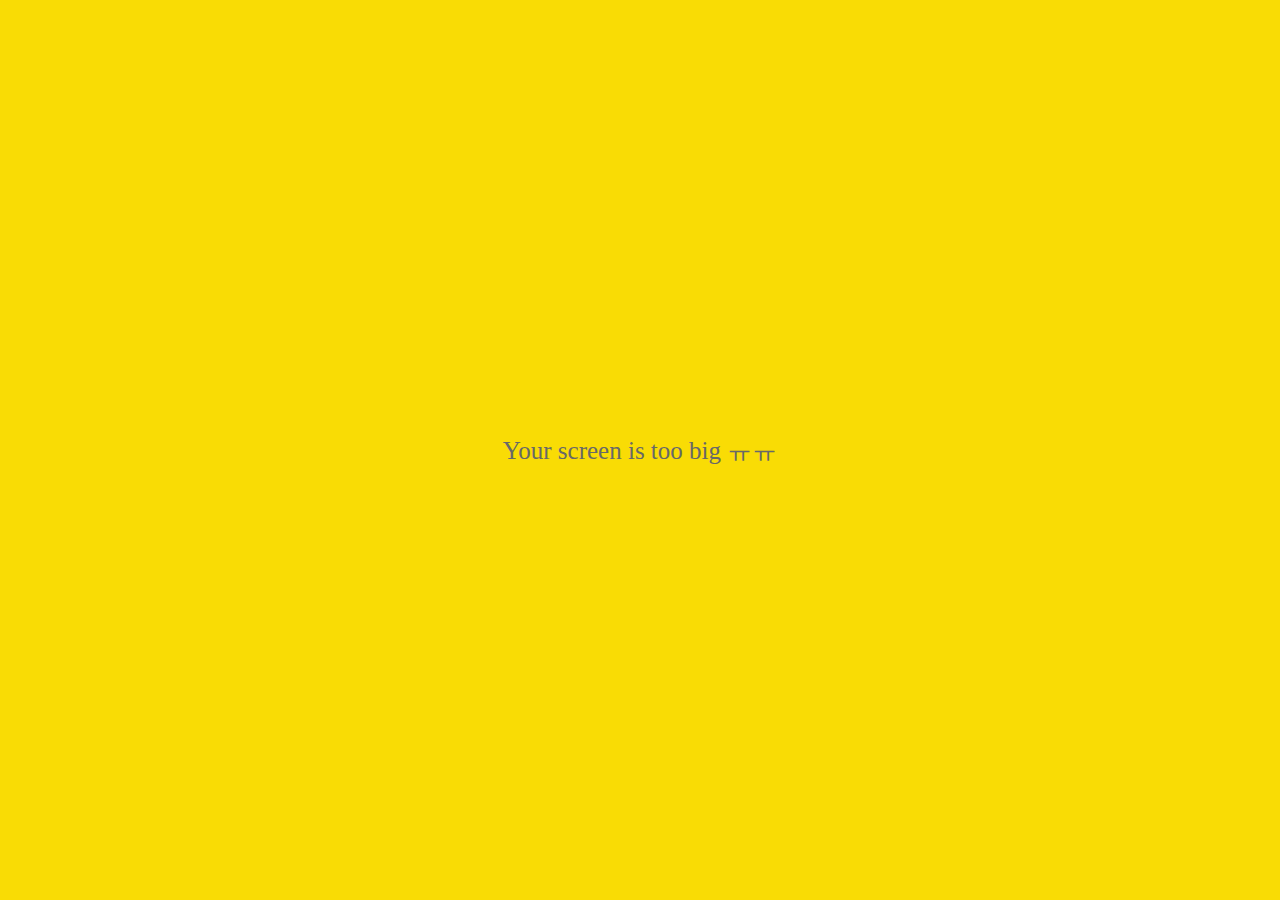
<file: more.html>
<!DOCTYPE html>
<html lang="en">
  <head>
    <link rel="stylesheet" href="css/styles.css" />
    <meta charset="UTF-8" />
    <meta http-equiv="X-UA-Compatible" content="IE=edge" />
    <meta name="viewport" content="width=device-width, initial-scale=1.0" />
    <title>More - Kokoa Clone</title>
  </head>
  <body>
    <div class="status-bar">
      <div class="status-bar__column">
        <span> No Service </span>
        <svg
          xmlns="http://www.w3.org/2000/svg"
          fill="none"
          viewBox="0 0 24 24"
          stroke-width="1.5"
          stroke="currentColor"
          class="icon"
        >
          <path
            stroke-linecap="round"
            stroke-linejoin="round"
            d="M8.288 15.038a5.25 5.25 0 017.424 0M5.106 11.856c3.807-3.808 9.98-3.808 13.788 0M1.924 8.674c5.565-5.565 14.587-5.565 20.152 0M12.53 18.22l-.53.53-.53-.53a.75.75 0 011.06 0z"
          />
        </svg>
      </div>
      <div class="status-bar__column">
        <span>18:43</span>
      </div>
      <div class="status-bar__column">
        <span>110%</span>
        <svg
          xmlns="http://www.w3.org/2000/svg"
          fill="none"
          viewBox="0 0 24 24"
          stroke-width="1.5"
          stroke="currentColor"
          class="battery_icon"
        >
          <path
            stroke-linecap="round"
            stroke-linejoin="round"
            d="M21 10.5h.375c.621 0 1.125.504 1.125 1.125v2.25c0 .621-.504 1.125-1.125 1.125H21M3.75 18h15A2.25 2.25 0 0021 15.75v-6a2.25 2.25 0 00-2.25-2.25h-15A2.25 2.25 0 001.5 9.75v6A2.25 2.25 0 003.75 18z"
          />
        </svg>

        <svg
          xmlns="http://www.w3.org/2000/svg"
          fill="none"
          viewBox="0 0 24 24"
          stroke-width="1.5"
          stroke="currentColor"
          class="icon"
        >
          <path
            stroke-linecap="round"
            stroke-linejoin="round"
            d="M3.75 13.5l10.5-11.25L12 10.5h8.25L9.75 21.75 12 13.5H3.75z"
          />
        </svg>
      </div>
    </div>

    <header class="screen-header">
      <h1 class="screen-header__title">More</h1>
     
      <div id="오른쪽상단설정박스">
         <!--돋보기아이콘-->
        <span>
          <svg
            class="man"
            xmlns="http://www.w3.org/2000/svg"
            viewBox="0 0 512 512"
          >
            <!--! Font Awesome Pro 6.3.0 by @fontawesome - https://fontawesome.com License - https://fontawesome.com/license (Commercial License) Copyright 2023 Fonticons, Inc. -->
            <path
              d="M416 208c0 45.9-14.9 88.3-40 122.7L502.6 457.4c12.5 12.5 12.5 32.8 0 45.3s-32.8 12.5-45.3 0L330.7 376c-34.4 25.2-76.8 40-122.7 40C93.1 416 0 322.9 0 208S93.1 0 208 0S416 93.1 416 208zM208 352a144 144 0 1 0 0-288 144 144 0 1 0 0 288z"
            /></svg
        ></span>
<!--뮤직아이콘-->
<span
><svg
  class="man"
  xmlns="http://www.w3.org/2000/svg"
  viewBox="0 0 512 512"
>
  <!--! Font Awesome Pro 6.3.0 by @fontawesome - https://fontawesome.com License - https://fontawesome.com/license (Commercial License) Copyright 2023 Fonticons, Inc. -->
  <path
    d="M499.1 6.3c8.1 6 12.9 15.6 12.9 25.7v72V368c0 44.2-43 80-96 80s-96-35.8-96-80s43-80 96-80c11.2 0 22 1.6 32 4.6V147L192 223.8V432c0 44.2-43 80-96 80s-96-35.8-96-80s43-80 96-80c11.2 0 22 1.6 32 4.6V200 128c0-14.1 9.3-26.6 22.8-30.7l320-96c9.7-2.9 20.2-1.1 28.3 5z"
  /></svg
></span>

        <!--cog(환경설정)아이콘-->
        
          <span id="search-envirionment"><a href="settings.html">
            <svg
            class="man"
            xmlns="http://www.w3.org/2000/svg"
            viewBox="0 0 512 512">
            <!--! Font Awesome Pro 6.3.0 by @fontawesome - https://fontawesome.com License - https://fontawesome.com/license (Commercial License) Copyright 2023 Fonticons, Inc. -->
            <path
              d="M481.9 166.6c3.2 8.7 .5 18.4-6.4 24.6l-30.9 28.1c-7.7 7.1-11.4 17.5-10.9 27.9c.1 2.9 .2 5.8 .2 8.8s-.1 5.9-.2 8.8c-.5 10.5 3.1 20.9 10.9 27.9l30.9 28.1c6.9 6.2 9.6 15.9 6.4 24.6c-4.4 11.9-9.7 23.3-15.8 34.3l-4.7 8.1c-6.6 11-14 21.4-22.1 31.2c-5.9 7.2-15.7 9.6-24.5 6.8l-39.7-12.6c-10-3.2-20.8-1.1-29.7 4.6c-4.9 3.1-9.9 6.1-15.1 8.7c-9.3 4.8-16.5 13.2-18.8 23.4l-8.9 40.7c-2 9.1-9 16.3-18.2 17.8c-13.8 2.3-28 3.5-42.5 3.5s-28.7-1.2-42.5-3.5c-9.2-1.5-16.2-8.7-18.2-17.8l-8.9-40.7c-2.2-10.2-9.5-18.6-18.8-23.4c-5.2-2.7-10.2-5.6-15.1-8.7c-8.8-5.7-19.7-7.8-29.7-4.6L69.1 425.9c-8.8 2.8-18.6 .3-24.5-6.8c-8.1-9.8-15.5-20.2-22.1-31.2l-4.7-8.1c-6.1-11-11.4-22.4-15.8-34.3c-3.2-8.7-.5-18.4 6.4-24.6l30.9-28.1c7.7-7.1 11.4-17.5 10.9-27.9c-.1-2.9-.2-5.8-.2-8.8s.1-5.9 .2-8.8c.5-10.5-3.1-20.9-10.9-27.9L8.4 191.2c-6.9-6.2-9.6-15.9-6.4-24.6c4.4-11.9 9.7-23.3 15.8-34.3l4.7-8.1c6.6-11 14-21.4 22.1-31.2c5.9-7.2 15.7-9.6 24.5-6.8l39.7 12.6c10 3.2 20.8 1.1 29.7-4.6c4.9-3.1 9.9-6.1 15.1-8.7c9.3-4.8 16.5-13.2 18.8-23.4l8.9-40.7c2-9.1 9-16.3 18.2-17.8C213.3 1.2 227.5 0 242 0s28.7 1.2 42.5 3.5c9.2 1.5 16.2 8.7 18.2 17.8l8.9 40.7c2.2 10.2 9.4 18.6 18.8 23.4c5.2 2.7 10.2 5.6 15.1 8.7c8.8 5.7 19.7 7.7 29.7 4.6l39.7-12.6c8.8-2.8 18.6-.3 24.5 6.8c8.1 9.8 15.5 20.2 22.1 31.2l4.7 8.1c6.1 11 11.4 22.4 15.8 34.3zM242 336a80 80 0 1 0 0-160 80 80 0 1 0 0 160z"
            /></svg>
            <div class="small-dot"></div>
        </a>
          </span>
          
         
       
        </div>
    </div>
    </header>

    <main>
        
        <div class="user-component__column">
            <img id="프로필" src="images/profile.png" />
            <div class="user-component__text">
              <h4 class="user-component__title">Jian</h4>
              <span class="flex">
              <h6 class="user-component__subtitle">+010-2374-6312</h6>
              <svg class="man red" xmlns="http://www.w3.org/2000/svg" viewBox="0 0 448 512"><!--! Font Awesome Pro 6.3.0 by @fontawesome - https://fontawesome.com License - https://fontawesome.com/license (Commercial License) Copyright 2023 Fonticons, Inc. --><path d="M368 128c0 44.4-25.4 83.5-64 106.4V256c0 17.7-14.3 32-32 32H176c-17.7 0-32-14.3-32-32V234.4c-38.6-23-64-62.1-64-106.4C80 57.3 144.5 0 224 0s144 57.3 144 128zM168 176a32 32 0 1 0 0-64 32 32 0 1 0 0 64zm144-32a32 32 0 1 0 -64 0 32 32 0 1 0 64 0zM3.4 273.7c7.9-15.8 27.1-22.2 42.9-14.3L224 348.2l177.7-88.8c15.8-7.9 35-1.5 42.9 14.3s1.5 35-14.3 42.9L295.6 384l134.8 67.4c15.8 7.9 22.2 27.1 14.3 42.9s-27.1 22.2-42.9 14.3L224 419.8 46.3 508.6c-15.8 7.9-35 1.5-42.9-14.3s-1.5-35 14.3-42.9L152.4 384 17.7 316.6C1.9 308.7-4.5 289.5 3.4 273.7z"/></svg>
            </span>
            </div>
            <div id="message-right">
                <svg class="man"xmlns="http://www.w3.org/2000/svg" viewBox="0 0 512 512"><!--! Font Awesome Pro 6.3.0 by @fontawesome - https://fontawesome.com License - https://fontawesome.com/license (Commercial License) Copyright 2023 Fonticons, Inc. --><path d="M160 368c26.5 0 48 21.5 48 48v16l72.5-54.4c8.3-6.2 18.4-9.6 28.8-9.6H448c8.8 0 16-7.2 16-16V64c0-8.8-7.2-16-16-16H64c-8.8 0-16 7.2-16 16V352c0 8.8 7.2 16 16 16h96zm48 124l-.2 .2-5.1 3.8-17.1 12.8c-4.8 3.6-11.3 4.2-16.8 1.5s-8.8-8.2-8.8-14.3V474.7v-6.4V468v-4V416H112 64c-35.3 0-64-28.7-64-64V64C0 28.7 28.7 0 64 0H448c35.3 0 64 28.7 64 64V352c0 35.3-28.7 64-64 64H309.3L208 492z"/></svg>
             </div>
          </div>
    <div class="icon-row main-screen more-screen">
            <!--QR코드-->
        <div class="flex icon-row__icon">
            <svg class="man"xmlns="http://www.w3.org/2000/svg" viewBox="0 0 448 512"><!--! Font Awesome Pro 6.3.0 by @fontawesome - https://fontawesome.com License - https://fontawesome.com/license (Commercial License) Copyright 2023 Fonticons, Inc. --><path d="M152 24c0-13.3-10.7-24-24-24s-24 10.7-24 24V64H64C28.7 64 0 92.7 0 128v16 48V448c0 35.3 28.7 64 64 64H384c35.3 0 64-28.7 64-64V192 144 128c0-35.3-28.7-64-64-64H344V24c0-13.3-10.7-24-24-24s-24 10.7-24 24V64H152V24zM48 192H400V448c0 8.8-7.2 16-16 16H64c-8.8 0-16-7.2-16-16V192z"/></svg>
            <div class="icon-row__icon"><span>Calendar</span></div>
        </div>
            <!--전화번호-->
        <div class="flex icon-row__icon">
            <svg class="man" xmlns="http://www.w3.org/2000/svg" viewBox="0 0 512 512"><!--! Font Awesome Pro 6.3.0 by @fontawesome - https://fontawesome.com License - https://fontawesome.com/license (Commercial License) Copyright 2023 Fonticons, Inc. --><path d="M464 256A208 208 0 1 0 48 256a208 208 0 1 0 416 0zM0 256a256 256 0 1 1 512 0A256 256 0 1 1 0 256zm177.6 62.1C192.8 334.5 218.8 352 256 352s63.2-17.5 78.4-33.9c9-9.7 24.2-10.4 33.9-1.4s10.4 24.2 1.4 33.9c-22 23.8-60 49.4-113.6 49.4s-91.7-25.5-113.6-49.4c-9-9.7-8.4-24.9 1.4-33.9s24.9-8.4 33.9 1.4zM144.4 208a32 32 0 1 1 64 0 32 32 0 1 1 -64 0zm165.8 21.7c-7.6 8.1-20.2 8.5-28.3 .9s-8.5-20.2-.9-28.3c14.5-15.5 35.2-22.3 54.6-22.3s40.1 6.8 54.6 22.3c7.6 8.1 7.1 20.7-.9 28.3s-20.7 7.1-28.3-.9c-5.5-5.8-14.8-9.7-25.4-9.7s-19.9 3.8-25.4 9.7z"/></svg>
            <div class="icon-row__icon"><span>Emoticons</span></div>
        </div>
            <!--ID-->
        <div class="flex icon-row__icon">
            <svg class="man" xmlns="http://www.w3.org/2000/svg" viewBox="0 0 512 512"><!--! Font Awesome Pro 6.3.0 by @fontawesome - https://fontawesome.com License - https://fontawesome.com/license (Commercial License) Copyright 2023 Fonticons, Inc. --><path d="M0 64C0 28.7 28.7 0 64 0H352c35.3 0 64 28.7 64 64v64c0 35.3-28.7 64-64 64H64c-35.3 0-64-28.7-64-64V64zM160 352c0-17.7 14.3-32 32-32V304c0-44.2 35.8-80 80-80H416c17.7 0 32-14.3 32-32V160 69.5c37.3 13.2 64 48.7 64 90.5v32c0 53-43 96-96 96H272c-8.8 0-16 7.2-16 16v16c17.7 0 32 14.3 32 32V480c0 17.7-14.3 32-32 32H192c-17.7 0-32-14.3-32-32V352z"/></svg>
            <div  class="icon-row__icon"><span>Themes</span></div>
        </div>
             <!--message-->
        <div class="flex icon-row__icon">
            <svg class="man" xmlns="http://www.w3.org/2000/svg" viewBox="0 0 384 512"><!--! Font Awesome Pro 6.3.0 by @fontawesome - https://fontawesome.com License - https://fontawesome.com/license (Commercial License) Copyright 2023 Fonticons, Inc. --><path d="M64 0C28.7 0 0 28.7 0 64V448c0 35.3 28.7 64 64 64H320c35.3 0 64-28.7 64-64V160H256c-17.7 0-32-14.3-32-32V0H64zM256 0V128H384L256 0zM64 80c0-8.8 7.2-16 16-16h64c8.8 0 16 7.2 16 16s-7.2 16-16 16H80c-8.8 0-16-7.2-16-16zm0 64c0-8.8 7.2-16 16-16h64c8.8 0 16 7.2 16 16s-7.2 16-16 16H80c-8.8 0-16-7.2-16-16zm128 72c8.8 0 16 7.2 16 16v17.3c8.5 1.2 16.7 3.1 24.1 5.1c8.5 2.3 13.6 11 11.3 19.6s-11 13.6-19.6 11.3c-11.1-3-22-5.2-32.1-5.3c-8.4-.1-17.4 1.8-23.6 5.5c-5.7 3.4-8.1 7.3-8.1 12.8c0 3.7 1.3 6.5 7.3 10.1c6.9 4.1 16.6 7.1 29.2 10.9l.5 .1 0 0 0 0c11.3 3.4 25.3 7.6 36.3 14.6c12.1 7.6 22.4 19.7 22.7 38.2c.3 19.3-9.6 33.3-22.9 41.6c-7.7 4.8-16.4 7.6-25.1 9.1V440c0 8.8-7.2 16-16 16s-16-7.2-16-16V422.2c-11.2-2.1-21.7-5.7-30.9-8.9l0 0c-2.1-.7-4.2-1.4-6.2-2.1c-8.4-2.8-12.9-11.9-10.1-20.2s11.9-12.9 20.2-10.1c2.5 .8 4.8 1.6 7.1 2.4l0 0 0 0 0 0c13.6 4.6 24.6 8.4 36.3 8.7c9.1 .3 17.9-1.7 23.7-5.3c5.1-3.2 7.9-7.3 7.8-14c-.1-4.6-1.8-7.8-7.7-11.6c-6.8-4.3-16.5-7.4-29-11.2l-1.6-.5 0 0c-11-3.3-24.3-7.3-34.8-13.7c-12-7.2-22.6-18.9-22.7-37.3c-.1-19.4 10.8-32.8 23.8-40.5c7.5-4.4 15.8-7.2 24.1-8.7V232c0-8.8 7.2-16 16-16z"/></svg>
            <div class="icon-row__icon"><span>Account</span></div>
        </div>
    </div>
    <div class="more-suggestions">
        <h4 class="more-suggestions__title">Suggestions</h4>
        <div class="more-suggestions__icons">
           <!--첫번째 그림-->
            <div class="flex align-column ">
                <div class="more-suggestions__icon-image center">
                    <svg class="man" xmlns="http://www.w3.org/2000/svg" viewBox="0 0 448 512"><!--! Font Awesome Pro 6.3.0 by @fontawesome - https://fontawesome.com License - https://fontawesome.com/license (Commercial License) Copyright 2023 Fonticons, Inc. --><path d="M448 296c0 66.3-53.7 120-120 120h-8c-17.7 0-32-14.3-32-32s14.3-32 32-32h8c30.9 0 56-25.1 56-56v-8H320c-35.3 0-64-28.7-64-64V160c0-35.3 28.7-64 64-64h64c35.3 0 64 28.7 64 64v32 32 72zm-256 0c0 66.3-53.7 120-120 120H64c-17.7 0-32-14.3-32-32s14.3-32 32-32h8c30.9 0 56-25.1 56-56v-8H64c-35.3 0-64-28.7-64-64V160c0-35.3 28.7-64 64-64h64c35.3 0 64 28.7 64 64v32 32 72z"/></svg>
                </div>
                <span class="more-suggestions__icon-text">hello</span>
            </div>
            <!--두번째 그림-->
            <div class="flex align-column">

                <div class="more-suggestions__icon-image center">
                    <svg class="man" xmlns="http://www.w3.org/2000/svg" viewBox="0 0 448 512"><!--! Font Awesome Pro 6.3.0 by @fontawesome - https://fontawesome.com License - https://fontawesome.com/license (Commercial License) Copyright 2023 Fonticons, Inc. --><path d="M448 296c0 66.3-53.7 120-120 120h-8c-17.7 0-32-14.3-32-32s14.3-32 32-32h8c30.9 0 56-25.1 56-56v-8H320c-35.3 0-64-28.7-64-64V160c0-35.3 28.7-64 64-64h64c35.3 0 64 28.7 64 64v32 32 72zm-256 0c0 66.3-53.7 120-120 120H64c-17.7 0-32-14.3-32-32s14.3-32 32-32h8c30.9 0 56-25.1 56-56v-8H64c-35.3 0-64-28.7-64-64V160c0-35.3 28.7-64 64-64h64c35.3 0 64 28.7 64 64v32 32 72z"/></svg>
                </div>
                <span class="more-suggestions__icon-text">hello2</span>
            </div>
            <!--세번째 그림-->
            <div class="flex align-column">
                <div class="more-suggestions__icon-image center">
                    <svg class="man" xmlns="http://www.w3.org/2000/svg" viewBox="0 0 448 512"><!--! Font Awesome Pro 6.3.0 by @fontawesome - https://fontawesome.com License - https://fontawesome.com/license (Commercial License) Copyright 2023 Fonticons, Inc. --><path d="M448 296c0 66.3-53.7 120-120 120h-8c-17.7 0-32-14.3-32-32s14.3-32 32-32h8c30.9 0 56-25.1 56-56v-8H320c-35.3 0-64-28.7-64-64V160c0-35.3 28.7-64 64-64h64c35.3 0 64 28.7 64 64v32 32 72zm-256 0c0 66.3-53.7 120-120 120H64c-17.7 0-32-14.3-32-32s14.3-32 32-32h8c30.9 0 56-25.1 56-56v-8H64c-35.3 0-64-28.7-64-64V160c0-35.3 28.7-64 64-64h64c35.3 0 64 28.7 64 64v32 32 72z"/></svg>
                </div>
                <span class="more-suggestions__icon-text">hello3</span>
            </div>
        </div>
    </div>
    </main>

    
  

    <!--네비게이션 부분-->
    <nav class="nav">
      <ul class="nav__list">
        <li class="nav__btn">
          <a class="nav__link" href="friends.html">
            <svg class="man" xmlns="http://www.w3.org/2000/svg" viewBox="0 0 448 512"><!--! Font Awesome Pro 6.3.0 by @fontawesome - https://fontawesome.com License - https://fontawesome.com/license (Commercial License) Copyright 2023 Fonticons, Inc. --><path d="M304 128a80 80 0 1 0 -160 0 80 80 0 1 0 160 0zM96 128a128 128 0 1 1 256 0A128 128 0 1 1 96 128zM49.3 464H398.7c-8.9-63.3-63.3-112-129-112H178.3c-65.7 0-120.1 48.7-129 112zM0 482.3C0 383.8 79.8 304 178.3 304h91.4C368.2 304 448 383.8 448 482.3c0 16.4-13.3 29.7-29.7 29.7H29.7C13.3 512 0 498.7 0 482.3z"/></svg>
              <!--! Font Awesome Pro 6.3.0 by @fontawesome - https://fontawesome.com License - https://fontawesome.com/license (Commercial License) Copyright 2023 Fonticons, Inc. -->
              <path
                d="M224 256A128 128 0 1 0 224 0a128 128 0 1 0 0 256zm-45.7 48C79.8 304 0 383.8 0 482.3C0 498.7 13.3 512 29.7 512H418.3c16.4 0 29.7-13.3 29.7-29.7C448 383.8 368.2 304 269.7 304H178.3z"
              />
            </svg>
          </a>
        </li>

        <!--채팅을 위한 아이콘-->
        <li class="nav__btn">
          <a class="nav__link" href="chats.html">
            <span class="nav__notification badge">1</span>
            <svg class="man" xmlns="http://www.w3.org/2000/svg" viewBox="0 0 512 512"><!--! Font Awesome Pro 6.3.0 by @fontawesome - https://fontawesome.com License - https://fontawesome.com/license (Commercial License) Copyright 2023 Fonticons, Inc. --><path d="M123.6 391.3c12.9-9.4 29.6-11.8 44.6-6.4c26.5 9.6 56.2 15.1 87.8 15.1c124.7 0 208-80.5 208-160s-83.3-160-208-160S48 160.5 48 240c0 32 12.4 62.8 35.7 89.2c8.6 9.7 12.8 22.5 11.8 35.5c-1.4 18.1-5.7 34.7-11.3 49.4c17-7.9 31.1-16.7 39.4-22.7zM21.2 431.9c1.8-2.7 3.5-5.4 5.1-8.1c10-16.6 19.5-38.4 21.4-62.9C17.7 326.8 0 285.1 0 240C0 125.1 114.6 32 256 32s256 93.1 256 208s-114.6 208-256 208c-37.1 0-72.3-6.4-104.1-17.9c-11.9 8.7-31.3 20.6-54.3 30.6c-15.1 6.6-32.3 12.6-50.1 16.1c-.8 .2-1.6 .3-2.4 .5c-4.4 .8-8.7 1.5-13.2 1.9c-.2 0-.5 .1-.7 .1c-5.1 .5-10.2 .8-15.3 .8c-6.5 0-12.3-3.9-14.8-9.9c-2.5-6-1.1-12.8 3.4-17.4c4.1-4.2 7.8-8.7 11.3-13.5c1.7-2.3 3.3-4.6 4.8-6.9c.1-.2 .2-.3 .3-.5z"/></svg>
              <!--! Font Awesome Pro 6.3.0 by @fontawesome - https://fontawesome.com License - https://fontawesome.com/license (Commercial License) Copyright 2023 Fonticons, Inc. -->
              <path
                d="M512 240c0 114.9-114.6 208-256 208c-37.1 0-72.3-6.4-104.1-17.9c-11.9 8.7-31.3 20.6-54.3 30.6C73.6 471.1 44.7 480 16 480c-6.5 0-12.3-3.9-14.8-9.9c-2.5-6-1.1-12.8 3.4-17.4l0 0 0 0 0 0 0 0 .3-.3c.3-.3 .7-.7 1.3-1.4c1.1-1.2 2.8-3.1 4.9-5.7c4.1-5 9.6-12.4 15.2-21.6c10-16.6 19.5-38.4 21.4-62.9C17.7 326.8 0 285.1 0 240C0 125.1 114.6 32 256 32s256 93.1 256 208z"
              />
            </svg>
          </a>
        </li>
        <li class="nav__btn">
          <a class="nav__link" href="find.html"
            ><svg
              class="man"
              xmlns="http://www.w3.org/2000/svg"
              viewBox="0 0 512 512"
            >
              <!--! Font Awesome Pro 6.3.0 by @fontawesome - https://fontawesome.com License - https://fontawesome.com/license (Commercial License) Copyright 2023 Fonticons, Inc. -->
              <path
                d="M416 208c0 45.9-14.9 88.3-40 122.7L502.6 457.4c12.5 12.5 12.5 32.8 0 45.3s-32.8 12.5-45.3 0L330.7 376c-34.4 25.2-76.8 40-122.7 40C93.1 416 0 322.9 0 208S93.1 0 208 0S416 93.1 416 208zM208 352a144 144 0 1 0 0-288 144 144 0 1 0 0 288z"
              />
            </svg>
          </a>
        </li>
        <li class="nav__btn">
          <a class="nav__link" href="more.html">
            <div class="nav__dot"></div>
            <svg
              class="man"
              xmlns="http://www.w3.org/2000/svg"
              viewBox="0 0 448 512"
            >
              <!--! Font Awesome Pro 6.3.0 by @fontawesome - https://fontawesome.com License - https://fontawesome.com/license (Commercial License) Copyright 2023 Fonticons, Inc. -->
              <path
                d="M0 256a56 56 0 1 1 112 0A56 56 0 1 1 0 256zm160 0a56 56 0 1 1 112 0 56 56 0 1 1 -112 0zm216-56a56 56 0 1 1 0 112 56 56 0 1 1 0-112z"
              />
            </svg>
          </a>
        </li>
      </ul>
    </nav>
    
    <div id="no-mobile">
      <span>Your screen is too big ㅠㅠ</span>
    </div>
  </body>
</html>
</file>
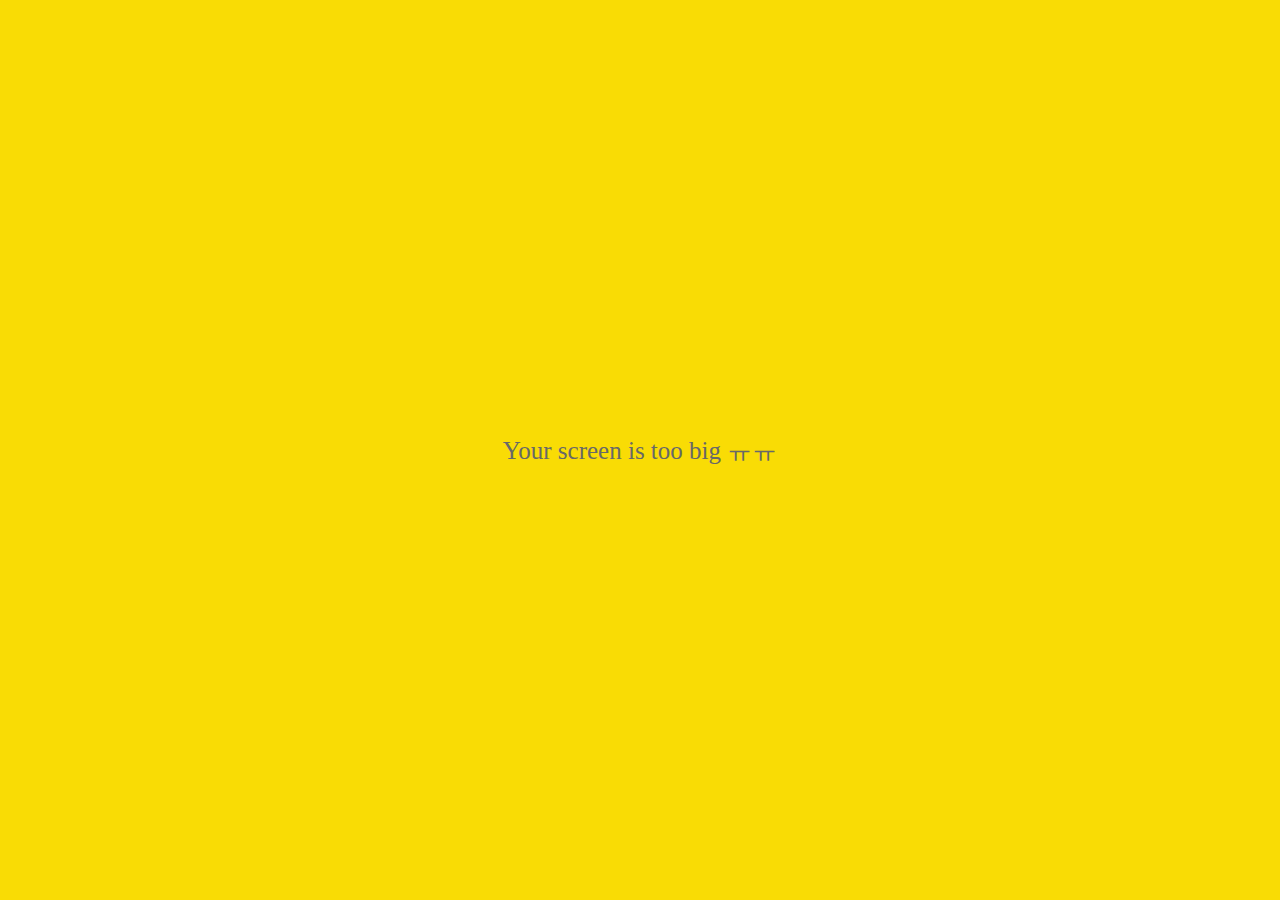
<file: settings.html>
<!DOCTYPE html>
<html lang="en">
  <head>
    <link rel="stylesheet" href="css/styles.css" />
    <meta charset="UTF-8" />
    <meta http-equiv="X-UA-Compatible" content="IE=edge" />
    <meta name="viewport" content="width=device-width, initial-scale=1.0" />
    <title>More - Kokoa Clone</title>
  </head>
  <body>
    <div class="status-bar">
      <div class="status-bar__column">
        <span> No Service </span>
        <svg
          xmlns="http://www.w3.org/2000/svg"
          fill="none"
          viewBox="0 0 24 24"
          stroke-width="1.5"
          stroke="currentColor"
          class="icon"
        >
          <path
            stroke-linecap="round"
            stroke-linejoin="round"
            d="M8.288 15.038a5.25 5.25 0 017.424 0M5.106 11.856c3.807-3.808 9.98-3.808 13.788 0M1.924 8.674c5.565-5.565 14.587-5.565 20.152 0M12.53 18.22l-.53.53-.53-.53a.75.75 0 011.06 0z"
          />
        </svg>
      </div>
      <div class="status-bar__column">
        <span>18:43</span>
      </div>
      <div class="status-bar__column">
        <span>110%</span>
        <svg
          xmlns="http://www.w3.org/2000/svg"
          fill="none"
          viewBox="0 0 24 24"
          stroke-width="1.5"
          stroke="currentColor"
          class="battery_icon"
        >
          <path
            stroke-linecap="round"
            stroke-linejoin="round"
            d="M21 10.5h.375c.621 0 1.125.504 1.125 1.125v2.25c0 .621-.504 1.125-1.125 1.125H21M3.75 18h15A2.25 2.25 0 0021 15.75v-6a2.25 2.25 0 00-2.25-2.25h-15A2.25 2.25 0 001.5 9.75v6A2.25 2.25 0 003.75 18z"
          />
        </svg>

        <svg
          xmlns="http://www.w3.org/2000/svg"
          fill="none"
          viewBox="0 0 24 24"
          stroke-width="1.5"
          stroke="currentColor"
          class="icon"
        >
          <path
            stroke-linecap="round"
            strke-linejoin="round"
            d="M3.75 13.5l10.5-11.25L12 10.5h8.25L9.75 21.75 12 13.5H3.75z"
          />
        </svg>
      </div>
    </div>

   
<header class="alt-header">
  <!--화살표-->
  <div class="alt-header__column">
    <a href="more.html">
    <svg class="man" xmlns="http://www.w3.org/2000/svg" viewBox="0 0 256 512"><!--! Font Awesome Pro 6.3.0 by @fontawesome - https://fontawesome.com License - https://fontawesome.com/license (Commercial License) Copyright 2023 Fonticons, Inc. --><path d="M9.4 233.4c-12.5 12.5-12.5 32.8 0 45.3l160 160c12.5 12.5 32.8 12.5 45.3 0s12.5-32.8 0-45.3L77.3 256 214.6 118.6c12.5-12.5 12.5-32.8 0-45.3s-32.8-12.5-45.3 0l-160 160z"/></svg>
  </a>
  </div>
  <!--setting글자-->
  <div class="alt-header__column">
    <span>
      <h1 class="alt-header__title">
        settings
      </h1>
    </span>
  </div>
  <!--돋보기 아이콘-->
  <div class="alt-header__column">
    <svg
            class="man"
            xmlns="http://www.w3.org/2000/svg"
            viewBox="0 0 512 512"
          >
            <!--! Font Awesome Pro 6.3.0 by @fontawesome - https://fontawesome.com License - https://fontawesome.com/license (Commercial License) Copyright 2023 Fonticons, Inc. -->
            <path
              d="M416 208c0 45.9-14.9 88.3-40 122.7L502.6 457.4c12.5 12.5 12.5 32.8 0 45.3s-32.8 12.5-45.3 0L330.7 376c-34.4 25.2-76.8 40-122.7 40C93.1 416 0 322.9 0 208S93.1 0 208 0S416 93.1 416 208zM208 352a144 144 0 1 0 0-288 144 144 0 1 0 0 288z"
            /></svg>
  </div>
</header>
    

<main class="main-screen">
  <ul class="settings-list">
  <!--확성기-->
    <li class="settings-setting">
      <div class="settings_setting-column">
        
      <svg class="man"xmlns="http://www.w3.org/2000/svg" viewBox="0 0 512 512"><!--! Font Awesome Pro 6.3.0 by @fontawesome - https://fontawesome.com License - https://fontawesome.com/license (Commercial License) Copyright 2023 Fonticons, Inc. --><path d="M480 32c0-12.9-7.8-24.6-19.8-29.6s-25.7-2.2-34.9 6.9L381.7 53c-48 48-113.1 75-181 75H192 160 64c-35.3 0-64 28.7-64 64v96c0 35.3 28.7 64 64 64l0 128c0 17.7 14.3 32 32 32h64c17.7 0 32-14.3 32-32V352l8.7 0c67.9 0 133 27 181 75l43.6 43.6c9.2 9.2 22.9 11.9 34.9 6.9s19.8-16.6 19.8-29.6V300.4c18.6-8.8 32-32.5 32-60.4s-13.4-51.6-32-60.4V32zm-64 76.7V240 371.3C357.2 317.8 280.5 288 200.7 288H192V192h8.7c79.8 0 156.5-29.8 215.3-83.3z"/></svg>
   
      <span>Notices</span>
    </div>
    <div class="settings_setting-column"></div>
    </li>
    <!--물약-->
    <li class="settings-setting">
      <div class="settings_setting-column">
      <svg class="man"xmlns="http://www.w3.org/2000/svg" viewBox="0 0 448 512"><!--! Font Awesome Pro 6.3.0 by @fontawesome - https://fontawesome.com License - https://fontawesome.com/license (Commercial License) Copyright 2023 Fonticons, Inc. --><path d="M288 0H160 128C110.3 0 96 14.3 96 32s14.3 32 32 32V196.8c0 11.8-3.3 23.5-9.5 33.5L10.3 406.2C3.6 417.2 0 429.7 0 442.6C0 480.9 31.1 512 69.4 512H378.6c38.3 0 69.4-31.1 69.4-69.4c0-12.8-3.6-25.4-10.3-36.4L329.5 230.4c-6.2-10.1-9.5-21.7-9.5-33.5V64c17.7 0 32-14.3 32-32s-14.3-32-32-32H288zM192 196.8V64h64V196.8c0 23.7 6.6 46.9 19 67.1L309.5 320h-171L173 263.9c12.4-20.2 19-43.4 19-67.1z"/></svg>
      <span>Kokoa Lab</span>
    </div>
    <div class="settings_setting-column"></div>
    </li>
    <!--info-->
    <li class="settings-setting">
      <div class="settings_setting-column">
      <svg class="man"xmlns="http://www.w3.org/2000/svg" viewBox="0 0 512 512"><!--! Font Awesome Pro 6.3.0 by @fontawesome - https://fontawesome.com License - https://fontawesome.com/license (Commercial License) Copyright 2023 Fonticons, Inc. --><path d="M256 512A256 256 0 1 0 256 0a256 256 0 1 0 0 512zM216 336h24V272H216c-13.3 0-24-10.7-24-24s10.7-24 24-24h48c13.3 0 24 10.7 24 24v88h8c13.3 0 24 10.7 24 24s-10.7 24-24 24H216c-13.3 0-24-10.7-24-24s10.7-24 24-24zm40-208a32 32 0 1 1 0 64 32 32 0 1 1 0-64z"/></svg>
      <span>Version</span>
      </div>
      <div class="settings_setting-column">Latest Version</div>
    </li>

  </ul>
</main>

  

    <!--네비게이션 부분-->
    <nav class="nav">
      <ul class="nav__list">
        <li class="nav__btn">
          <a class="nav__link" href="friends.html">
            <svg class="man" xmlns="http://www.w3.org/2000/svg" viewBox="0 0 448 512"><!--! Font Awesome Pro 6.3.0 by @fontawesome - https://fontawesome.com License - https://fontawesome.com/license (Commercial License) Copyright 2023 Fonticons, Inc. --><path d="M304 128a80 80 0 1 0 -160 0 80 80 0 1 0 160 0zM96 128a128 128 0 1 1 256 0A128 128 0 1 1 96 128zM49.3 464H398.7c-8.9-63.3-63.3-112-129-112H178.3c-65.7 0-120.1 48.7-129 112zM0 482.3C0 383.8 79.8 304 178.3 304h91.4C368.2 304 448 383.8 448 482.3c0 16.4-13.3 29.7-29.7 29.7H29.7C13.3 512 0 498.7 0 482.3z"/></svg>
              <!--! Font Awesome Pro 6.3.0 by @fontawesome - https://fontawesome.com License - https://fontawesome.com/license (Commercial License) Copyright 2023 Fonticons, Inc. -->
              <path
                d="M224 256A128 128 0 1 0 224 0a128 128 0 1 0 0 256zm-45.7 48C79.8 304 0 383.8 0 482.3C0 498.7 13.3 512 29.7 512H418.3c16.4 0 29.7-13.3 29.7-29.7C448 383.8 368.2 304 269.7 304H178.3z"
              />
            </svg>
          </a>
        </li>

        <!--채팅을 위한 아이콘-->
        <li class="nav__btn">
          <a class="nav__link" href="chats.html">
            <span class="nav__notification badge">1</span>
            <svg class="man" xmlns="http://www.w3.org/2000/svg" viewBox="0 0 512 512"><!--! Font Awesome Pro 6.3.0 by @fontawesome - https://fontawesome.com License - https://fontawesome.com/license (Commercial License) Copyright 2023 Fonticons, Inc. --><path d="M123.6 391.3c12.9-9.4 29.6-11.8 44.6-6.4c26.5 9.6 56.2 15.1 87.8 15.1c124.7 0 208-80.5 208-160s-83.3-160-208-160S48 160.5 48 240c0 32 12.4 62.8 35.7 89.2c8.6 9.7 12.8 22.5 11.8 35.5c-1.4 18.1-5.7 34.7-11.3 49.4c17-7.9 31.1-16.7 39.4-22.7zM21.2 431.9c1.8-2.7 3.5-5.4 5.1-8.1c10-16.6 19.5-38.4 21.4-62.9C17.7 326.8 0 285.1 0 240C0 125.1 114.6 32 256 32s256 93.1 256 208s-114.6 208-256 208c-37.1 0-72.3-6.4-104.1-17.9c-11.9 8.7-31.3 20.6-54.3 30.6c-15.1 6.6-32.3 12.6-50.1 16.1c-.8 .2-1.6 .3-2.4 .5c-4.4 .8-8.7 1.5-13.2 1.9c-.2 0-.5 .1-.7 .1c-5.1 .5-10.2 .8-15.3 .8c-6.5 0-12.3-3.9-14.8-9.9c-2.5-6-1.1-12.8 3.4-17.4c4.1-4.2 7.8-8.7 11.3-13.5c1.7-2.3 3.3-4.6 4.8-6.9c.1-.2 .2-.3 .3-.5z"/></svg>
              <!--! Font Awesome Pro 6.3.0 by @fontawesome - https://fontawesome.com License - https://fontawesome.com/license (Commercial License) Copyright 2023 Fonticons, Inc. -->
              <path
                d="M512 240c0 114.9-114.6 208-256 208c-37.1 0-72.3-6.4-104.1-17.9c-11.9 8.7-31.3 20.6-54.3 30.6C73.6 471.1 44.7 480 16 480c-6.5 0-12.3-3.9-14.8-9.9c-2.5-6-1.1-12.8 3.4-17.4l0 0 0 0 0 0 0 0 .3-.3c.3-.3 .7-.7 1.3-1.4c1.1-1.2 2.8-3.1 4.9-5.7c4.1-5 9.6-12.4 15.2-21.6c10-16.6 19.5-38.4 21.4-62.9C17.7 326.8 0 285.1 0 240C0 125.1 114.6 32 256 32s256 93.1 256 208z"
              />
            </svg>
          </a>
        </li>
        <li class="nav__btn">
          <a class="nav__link" href="find.html"
            ><svg
              class="man"
              xmlns="http://www.w3.org/2000/svg"
              viewBox="0 0 512 512"
            >
              <!--! Font Awesome Pro 6.3.0 by @fontawesome - https://fontawesome.com License - https://fontawesome.com/license (Commercial License) Copyright 2023 Fonticons, Inc. -->
              <path
                d="M416 208c0 45.9-14.9 88.3-40 122.7L502.6 457.4c12.5 12.5 12.5 32.8 0 45.3s-32.8 12.5-45.3 0L330.7 376c-34.4 25.2-76.8 40-122.7 40C93.1 416 0 322.9 0 208S93.1 0 208 0S416 93.1 416 208zM208 352a144 144 0 1 0 0-288 144 144 0 1 0 0 288z"
              />
            </svg>
          </a>
        </li>
        <li class="nav__btn">
          <a class="nav__link" href="more.html">
            <div class="nav__dot"></div>
            <svg
              class="man"
              xmlns="http://www.w3.org/2000/svg"
              viewBox="0 0 448 512"
            >
              <!--! Font Awesome Pro 6.3.0 by @fontawesome - https://fontawesome.com License - https://fontawesome.com/license (Commercial License) Copyright 2023 Fonticons, Inc. -->
              <path
                d="M0 256a56 56 0 1 1 112 0A56 56 0 1 1 0 256zm160 0a56 56 0 1 1 112 0 56 56 0 1 1 -112 0zm216-56a56 56 0 1 1 0 112 56 56 0 1 1 0-112z"
              />
            </svg>
          </a>
        </li>
      </ul>
    </nav>
    
    <div id="no-mobile">
      <span>Your screen is too big ㅠㅠ</span>
    </div>
  </body>
</html>
</file>
<file: css/styles.css>
@import "components/nav-bar.css";

@import "reset.css";

@import "variables.css";
/* Components */
@import "components/status-bar.css";
/* Screens */
@import "screens/login.css";

@import "components/screen-header.css";

@import "screens/friends.css";

@import "components/user-components.css";

@import "components/badge.css";

@import "screens/find.css";

@import "components/icon-row.css";

@import "components/more.css";

@import "components/alt-screen-header.css";

@import "screens/settings.css";

@import "screens/chat.css";

@import "components/no-mobile.css";
.flex{
    display:flex;
}

body {
    color: rgb(104, 104, 104);
    height: 100vh;
    padding:0;
    margin:0;
    font-family: 'Noto Serif KR', serif;Georgia, "Times New Roman", Times, serif;
}

.welcome-header{
    text-align:center;
    display: flex;
    flex-direction: column;
    margin: 90px 0px;
    align-items: center;
    font-weight:bolder;


}

.welcome-header__title{
    margin-bottom: 20px;
    font-size: 25px;
}

.welcome-header__text{
    width: 60%;
    opacity: 0.7;
    
}

form{
    display:flex;
    align-items: center;
}

input{
    
    width:50%
}

.man{
    width:20px;
    height:20px;
}


.main--screen{
    padding:0px var(--horizontal-space);
}
</file>
